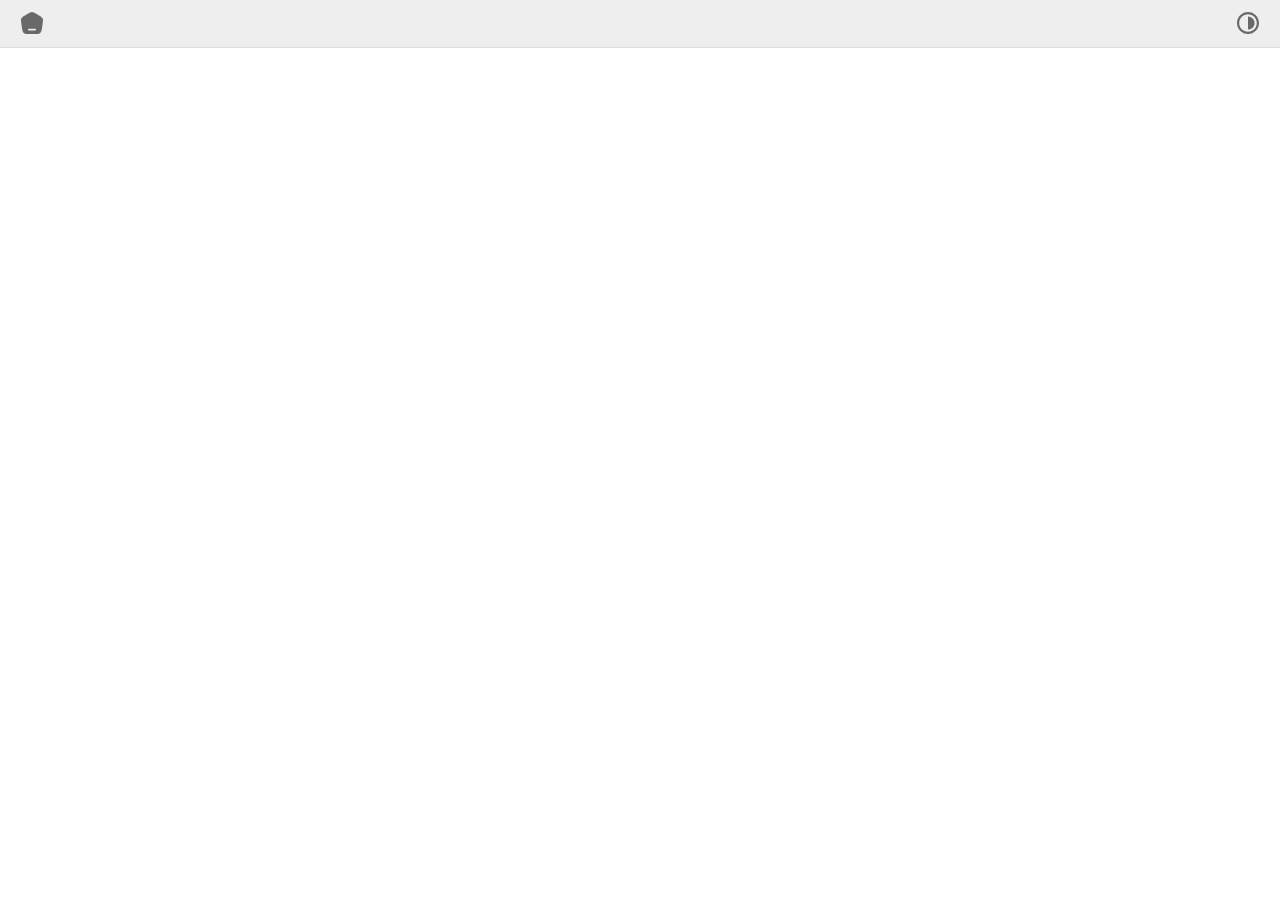
<file: index.html>
<!DOCTYPE html>
<html lang="en">
  <head>
    <meta charset="utf-8" />
    <meta name="apple-mobile-web-app-capable" content="yes" />
    <meta
      name="viewport"
      content="width=device-width, initial-scale=1, viewport-fit=cover"
    />
    <title>Comic Viewer</title>
    <link rel="stylesheet" type="text/css" href="css/html5reset.css" />
    <link rel="stylesheet" type="text/css" href="css/pagelayout.css" />
    <link rel="stylesheet" type="text/css" href="css/pagesystems.css" />
    <link rel="stylesheet" type="text/css" href="css/iconography.css" />
    <link rel="stylesheet" type="text/css" href="css/darkmode.css" />
    <link rel="manifest" href="manifest.json" />
    <link rel="shortcut icon" href="#" />
    <script type="module" src="js/index.js"></script>
  </head>
  <body>
    <div id="debug"></div>
    <div id="app"></div>
    <script>
      if (navigator && navigator.serviceWorker) {
        navigator.serviceWorker.register('serviceworker.js');
      }
    </script>
  </body>
</html>
</file>
<file: css/pagelayout.css>
body {
  width: 100vw;
  overflow-x: hidden;
}

img {
  display: block;
}

#app {
  font-family: system-ui, sans-serif;
  /* font-family: ui-rounded, 'Hiragino Maru Gothic ProN', Quicksand, Comfortaa,
    Manjari, 'Arial Rounded MT', 'Arial Rounded MT Bold', Calibri,
    source-sans-pro, sans-serif; */
  /* font-family: Seravek, 'Gill Sans Nova', Ubuntu, Calibri, 'DejaVu Sans',
    source-sans-pro, sans-serif; */
  background-color: var(--page-bg-color);
  color: var(--page-text-color);
}

#headerframe {
  display: flex;
  flex-direction: column;
  justify-content: center;
  width: 100vw;
  height: 3em;
  background-color: rgba(255, 255, 255, 1);
  position: fixed;
  top: 0;
  left: 0;
  z-index: 4;
  border-bottom: 1px solid var(--ux-border-color);
  background-color: var(--ux-bg-color);
  transition: transform 0.125s cubic-bezier(0.25, 0, 0, 1);
  box-sizing: border-box;
}

#app[data-navdisplay='hide'] #headerframe {
  transform: translateY(-101%);
}

#headerframe #headernav {
  display: flex;
  flex-direction: row;
  justify-content: space-between;
  align-items: center;
}

#headertitle {
  font-size: 1.1em;
  color: var(--accent-text-color);
}

.headerbutton {
  background-repeat: no-repeat;
  background-size: 1.4em;
  background-position: center center;
  width: 2em;
  height: 2em;
  text-indent: -999vw;
  overflow: hidden;
  border: none;
  background-color: transparent;
  border-radius: 0.5em;
  margin: 0 1em;
}

#homenav {
  display: flex;
  flex-direction: column;
  justify-content: center;
  width: 100%;
  height: 3em;
  background-color: var(--ux-bg-color);
  border-top: 1px solid var(--ux-border-color);
  position: fixed;
  bottom: 0;
  left: 0;
  z-index: 4;
}

#homenav .footernav-btn-group {
  display: flex;
  flex-direction: row;
  justify-content: space-between;
  align-items: center;
  color: #222;
  transition: transform 0.125s ease-in-out;
  border: none;
  border-radius: 0;
  overflow: inherit;
}

#homenav .footernav-btn-group .footernav-btn {
  background-repeat: no-repeat;
  background-size: 1.3em;
  background-position: center center;
  width: 20%;
  height: 3em;
  text-indent: -999vw;
  overflow: hidden;
  border: none;
  background-color: transparent;
  padding: 0;
  box-sizing: border-box;
}

.nav-btn-box {
  display: flex;
  flex-direction: column;
  align-items: center;
}

.nav-btn-box .nav-btn-hed {
  font-size: 1.2em;
  font-weight: bold;
  margin-bottom: 1em;
  color: var(--accent-text-color);
}

.nav-btn-group {
  display: flex;
  flex-direction: column;
  align-items: center;
  background-color: var(--ux-bg-color);
  border: 1px solid var(--ux-border-color);
  border-radius: 1em;
  padding: 0.6em 0;
  width: 100%;
  box-sizing: border-box;
}

.nav-btn-group + .nav-btn-group {
  margin-top: 1em;
}

.nav-btn-group .nav-btn {
  display: flex;
  flex-direction: row;
  align-items: center;
  width: 100%;
  box-sizing: border-box;
}

.nav-btn-group .nav-btn {
  font-size: 1.1em;
  padding: 1.05em 1.5em;
  text-transform: uppercase;
  text-align: left;
}

.nav-btn-group .nav-btn .abbrev {
  display: none;
}

.nav-btn-group .nav-btn .page {
  margin-left: 0.333em;
}

.nav-btn-group.mini {
  background-color: transparent;
  border: none;
  padding: 0;
}

.nav-btn-group.mini .nav-btn {
  font-size: 1em;
  padding: 0.75em 0.75em;
  text-transform: uppercase;
  text-align: left;
  background-color: var(--ux-bg-color);
  border: 1px solid var(--ux-border-color);
  border-radius: 0.5em;
}

.nav-btn-group.mini .nav-btn + .nav-btn {
  margin-top: 0.5em;
}

.section-content:not(#comicslist) {
  margin: 2em auto 7em auto;
  width: 80vw;
  max-width: 41em;
}

#subscriptions .subs-list {
  margin-top: 2em;
}

#subscriptions .subs-list .sub-block {
  display: grid;
  grid-template-columns: min-content auto;
  column-gap: 3.3vw;
  row-gap: 1em;
  justify-items: start;
  align-items: start;
  grid-template-areas:
    'title title'
    'splash copy';
  margin-bottom: 2.5em;
}

#subscriptions .subs-list .sub-block .subscription-title {
  grid-area: title;
  font-size: 1.4em;
  /* margin-bottom: 1em; */
}

#subscriptions .subs-list .sub-block .subscription-image {
  grid-area: splash;
  width: 17.5em;
}

#subscriptions .subs-list .sub-block .subscription-image .thumb-image {
  max-width: 100%;
}

#subscriptions .subs-list .sub-block .subscription-image .thumb-title {
  display: none;
}

#subscriptions .subs-list .sub-block .subscription-copy {
  grid-area: copy;
  width: 100%;
}

#rack .section-content.intro {
  margin-top: 5em;
}

.section-content .section-hed,
#comicpages .loading .loading-hed {
  font-size: 1.333em;
  font-weight: bold;
  margin-bottom: 1em;
  color: var(--accent-text-color);
}

.section-content .section-subhed {
  font-size: 1.1em;
  font-weight: bold;
  margin-bottom: 0.5em;
  color: var(--accent-text-color);
}

.section-content .footnote {
  position: absolute;
  left: calc(50% - 7.5em);
  bottom: 3em;
  width: 16em;
  text-align: center;
  display: none;
}

.section-content .footnote .section-subhed {
  text-align: center;
}

.section-content .footnote p {
  color: var(--accent-text-color);
}

#comicslist .section-hed {
  margin: 1em 10vw 1em 10vw;
  text-align: center;
  color: var(--accent-text-color);
}

#comicslist .section-subhed {
  font-size: 1.1em;
  margin: 0 10vw 0.5em 10vw;
  text-align: center;
  text-transform: capitalize;
  color: var(--accent-text-color);
}

#comicslist .category-block:not(.genre) .section-subhed {
  display: none;
}

.section-content p {
  font-size: 1.1em;
  line-height: 1.333;
  margin-bottom: 0.75em;
}

#settings.section-content ul > li {
  font-size: 1.25em;
  list-style-type: disc;
  padding-left: 0.25em;
  margin-left: 1em;
  margin-bottom: 0.5em;
  line-height: 1.3;
}
11 .section-content small {
  font-size: 0.8em;
  font-style: italic;
}

#faq.section-content dl {
  margin-bottom: 1.5em;
  font-size: 1.1em;
  line-height: 1.2;
}

#faq.section-content dt {
  font-weight: bold;
  margin-top: 1.5em;
  color: var(--accent-text-color);
}

#faq.section-content dd {
  margin: 0.75em 1em 0 1em;
}

#comicslist {
  padding: 1em 0.5em 4.5em 0.5em;
}

#comicslist .thumbsgrid {
  display: flex;
  flex-wrap: wrap;
  justify-content: space-between;
  margin: 0 0.25em 4em 0.25em;
}

#comicslist .thumbsgrid .thumb-frame {
  width: calc(25% - (0.75em / 4));
  margin-bottom: 0.25em;
  position: relative;
  border-radius: 0.5em;
  overflow: hidden;
}

#comicslist .thumbsgrid .thumb-frame .thumb-image {
  width: 100%;
  height: auto;
}

#comicslist .thumbsgrid .thumb-frame .thumb-title {
  display: none;
}

#comicslist .category-block.date .thumbsgrid .thumb-frame:after {
  content: attr(data-lastupdated);
  display: block;
  /* position: absolute;
  bottom: 0; */
  /* height: 1.8em; */
  width: 100%;
  /* left: calc(50% - 7em);
  width: 14em; */
  text-align: center;
  font-size: 0.8em;
  /* color: var(--ux-bg-color); */
  background-color: var(--accent-bg-color);
  padding: 0.4em 0 0.325em 0;
  /* border-radius: 0 0 0.5em 0.5em; */
  white-space: nowrap;
  box-sizing: border-box;
  /* z-index: 1; */
}

/* #comicslist .category-block.date .thumbsgrid .thumb-title {
  display: block;
  background-position: bottom center;
  background-size: 100%;
  overflow: hidden;
  text-indent: -999vw;
  transform: scaleY(-1.25) scaleX(1.25);
  filter: blur(10px);
  position: relative;
} */

/* #comicslist .category-block.date .thumbsgrid .thumb-frame:before {
  color: var(--page-bg-color);
  background-color: var(--page-bg-color);
  opacity: 0.5;
}

#comicslist .category-block.date .thumbsgrid .thumb-frame:after {
  text-shadow: 0 0 2px var(--page-bg-color);
} */

#rack .loading {
  margin: 7em 2em;
  text-align: center;
}

#rack .loading #feedname {
  font-style: italic;
}

#rack .storylines-frame,
#interstitial .interstitial-frame {
  margin: 4em auto;
  /* width: calc(100% - 12vw); */
  max-width: 60em;
}

#rack .storylines-frame .storylines-hed,
#interstitial .interstitial-frame .interstitial-hed {
  font-size: 1.333em;
  font-weight: bold;
  text-transform: uppercase;
  margin-bottom: 1em;
  text-align: center;
  color: var(--accent-text-color);
}

#interstitial .interstitial-frame .interstitial-hed {
  margin: 1em 0 0.5em 0;
}

#interstitial .interstitial-frame .interstitial-subhed {
  font-size: 1.1em;
  font-weight: bold;
  margin-bottom: 2em;
  text-align: center;
}

#subscriptions .subscription-frame .subscription-subhed,
#settings .settings-subhed {
  font-size: 1.1em;
  font-weight: bold;
  margin: 2em 0 1.5em 0;
  text-align: center;
}

#interstitial .interstitial-frame .interstitial-blurb {
  font-size: 1.1em;
  margin-bottom: 2em;
  text-align: center;
}

#settings .settings-subhed > span,
#interstitial .interstitial-frame .interstitial-blurb > span {
  white-space: nowrap;
  font-weight: inherit;
}

#rack .storylines-frame .splash-image {
  max-width: 100%;
  margin: 0 auto 1em auto;
  border: 1px solid var(--page-border-color);
}

#rack .storylines-frame .info-block {
  display: flex;
  flex-direction: row;
  justify-content: space-between;
  align-content: baseline;
  font-size: 0.95em;
  margin: 0 0 1.25em 0;
}

#rack .storylines-frame .author {
  font-variant: all-small-caps;
}

#rack .storylines-frame .author .credit {
  font-variant: normal;
  font-weight: bold;
}

#rack .storylines-frame .lastupdated {
  color: var(--ux-text-color);
  text-align: right;
  margin-left: 1em;
  font-variant: all-small-caps;
}

#rack .storylines-frame .lastupdated .date {
  font-variant: normal;
  font-weight: bold;
}

#rack .storylines-frame .storylines-desc {
  font-size: 1.05em;
  font-style: italic;
  margin-bottom: 2em;
  line-height: 1.4;
}

#rack .link-list > ul > li {
  font-size: 1.25em;
  line-height: 1.333;
  margin-bottom: 1em;
}

#rack .link-list > ul > li > a {
  color: inherit;
}

#rack .storylines-list > .covers-list > li {
  margin-bottom: 2em;
}

#rack .storylines-list > .covers-list > li > .storyline-cover {
  display: flex;
  flex-direction: row;
}

#rack
  .storylines-list
  > .covers-list
  > li
  > .storyline-cover
  .cover-image-frame {
  width: 50%;
}

#rack .storylines-list > .covers-list > li > .storyline-cover .cover-title {
  font-size: 1.2em;
  padding: 0.25em 0 0.25em 1em;
  box-sizing: border-box;
  color: var(--accent-text-color);
  width: 50%;
}

#rack .storylines-list > .covers-list > li > .storyline-cover .cover-image {
  width: 100%;
  height: auto;
  border: 1px solid var(--page-border-color);
}

#comicpages .transitionPage {
  width: 100vw;
  height: 100vh;
  height: 100dvh;
  overflow: hidden;
  position: relative;
}

#rack .storylines-frame .tabgroup {
  grid-template-columns: 300px auto auto;
  grid-template-rows: auto;
  column-gap: 5vw;
  row-gap: 5vw;
  justify-items: center;
  align-items: start;
  grid-template-areas: 'intro covers links';
}

#rack .storylines-frame .tabgroup .tab[data-tabpos='intro'] {
  grid-area: intro;
}

#rack .storylines-frame .tabgroup .tab[data-tabpos='covers'] {
  grid-area: covers;
}

#rack .storylines-frame .tabgroup .tab[data-tabpos='links'] {
  grid-area: links;
}

@media only screen and (min-width: 1195px) {
  #comicslist .thumbsgrid .thumb-frame {
    width: calc(16.667% - (1.25em / 6));
  }
}

@media only screen and (min-width: 481px) and (max-width: 834px) {
  #comicslist .thumbsgrid .thumb-frame {
    width: calc(33.33% - (0.5em / 3));
  }

  #rack .storylines-list > .covers-list > li > .storyline-cover .cover-title {
    font-size: 1.05em;
  }

  #rack .storylines-frame .tabgroup {
    grid-template-columns: auto auto;
    grid-template-rows: min-content min-content auto;
    column-gap: 5vw;
    row-gap: 5vw;
    justify-items: center;
    align-items: start;
    grid-template-areas:
      'intro covers'
      'links covers'
      'empty covers';
  }

  #rack .storylines-frame .splash-image {
    width: 100%;
  }
}

@media only screen and (max-width: 480px) {
  #subscriptions .subs-list .sub-block .subscription-image {
    width: 7.25em;
  }

  #rack .storylines-frame,
  #interstitial .interstitial-frame {
    margin-top: 0;
    margin-bottom: 0;
    padding-top: 4em;
    height: 100%;
    box-sizing: border-box;
    display: flex;
    flex-direction: column;
    position: relative;
  }

  #rack .storylines-frame .splash-image {
    width: 100%;
    margin: 0 0 1em 0;
  }

  .nav-btn-group .nav-btn .abbrev {
    display: block;
  }

  .nav-btn-group .nav-btn .unabbreviated {
    display: none;
  }

  #comicslist {
    padding: 0;
  }

  #comicslist .thumbsgrid .thumb-frame {
    width: calc(50% - 0.125em);
    /* margin-bottom: 0.25em; */
  }

  #comicpages .comicpagesbox {
    margin: 3em 0vw;
  }

  /* #comicslist .category-block.date .thumbsgrid .thumb-frame:before, */
  #comicslist .category-block.date .thumbsgrid .thumb-frame:after {
    content: attr(data-lastupdatedmobile);
    padding: 0.275em 0 0.25em 0;
    /* border-radius: 0.75em 0.75em 0 0;
    left: calc(50% - 5em);
    width: 10em; */
  }
}

@media only screen and (pointer: coarse) {
  .section-content .footnote {
    display: block;
  }
}

@media only screen and (display-mode: standalone) {
  .section-content .footnote {
    display: none; /* Because it's already been added. */
  }

  #homenav {
    height: 4em;
    justify-content: flex-start;
  }
}

.comic-image img {
  width: 100%;
  height: auto;
}

.lds-dual-ring {
  display: inline-block;
  width: 80px;
  height: 80px;
  margin-top: 2em;
}

.lds-dual-ring:after {
  content: ' ';
  display: block;
  width: 64px;
  height: 64px;
  margin: 8px;
  border-radius: 50%;
  border: 6px solid var(--page-border-color);
  border-color: var(--page-border-color) transparent var(--page-border-color)
    transparent;
  animation: lds-dual-ring 1.2s linear infinite;
}

@keyframes lds-dual-ring {
  0% {
    transform: rotate(0deg);
  }
  100% {
    transform: rotate(360deg);
  }
}

/* 
soft cubic-bezier(0.25,0,0,1)
snap cubic-bezier(1,0,.67,1)
bounce cubic-bezier(0.34, 1.56, 0.64, 1)

*/
</file>
<file: css/pagesystems.css>
.nav-btn,
.menu-btn {
  cursor: pointer;
}

#zonesFrame {
  width: 100vw;
  min-height: 100vh;
  min-height: 100dvh;
  position: relative;
  display: flex;
  flex-direction: row;
  overflow-x: hidden;
}

[data-zoneid] {
  position: absolute;
  top: 0;
  left: 0;
  width: 100vw;
  height: 100vh;
  height: 100dvh;
}

#zonesFrame.transitioning [data-zoneid] {
  transition: transform 0.25s cubic-bezier(0.25, 0, 0, 1);
}

#zonesFrame [data-zoneid].snapping {
  transition: transform 0.25s cubic-bezier(0.25, 0, 0, 1);
}

[data-zoneid]:not([data-zoneactive]) {
  transform: translateX(-101%);
}

[data-zoneid][data-zoneactive] ~ [data-zoneid]:not([data-zoneactive]) {
  transform: translateX(101%);
}

[data-zoneid].reverse:not([data-zoneactive]) {
  transform: translateX(101%);
}

[data-zoneid][data-zoneactive].reverse ~ [data-zoneid]:not([data-zoneactive]),
[data-zoneid][data-zoneactive] ~ [data-zoneid].reverse:not([data-zoneactive]) {
  transform: translateX(-101%);
}

.tabsystem.tabselector {
  display: flex;
  flex-direction: row;
  justify-content: center;
}

.tabsystem.tabselector > .tabselectormenu {
  display: flex;
  flex-direction: row;
  justify-content: center;
  background-color: var(--ux-bg-color);
  border: 1px solid var(--ux-border-color);
  border-radius: 1em;
  overflow: hidden;
}

.tabsystem.tabselector > .tabselectormenu > li {
  font-size: 1.1em;
  padding: 0.5em 1.5em;
  text-transform: uppercase;
  font-weight: bold;
  background-color: var(--ux-bg-color);
}

/* .tabsystem.tabselector > .tabselectormenu > li + li {
  border-left: none;
} */

.tabsystem.tabselector > .tabselectormenu > li[data-tabactive] {
  background-color: var(--ux-border-color);
  /* margin: 0 -1px; */
}

/* .tabsystem.tabselector > .tabselectormenu > li[data-tabactive]:first-of-type {
  border-left: 1px solid transparent;
}

.tabsystem.tabselector > .tabselectormenu > li[data-tabactive]:last-of-type {
  border-right: 1px solid transparent;
} */

.tabsystem.tabgroup {
  display: grid;
  width: 100%;
  height: 100%;
  overflow: hidden;
  position: relative;
}

#comicslist > .tabsystem.tabselector {
  margin-bottom: 1.25em;
}

.tabsystem.tabselector.inline {
  display: none;
}

.tabsystem.tabselector.inline > .tabselectormenu > li {
  background-repeat: no-repeat;
  background-size: 1.3em;
  background-position: center center;
  width: 2.333em;
  height: 1.55em;
  text-indent: -999vw;
  overflow: hidden;
  margin: 0;
  padding: 0.5em 0.75em;
}

.tabsystem.tabselector.inline > .tabselectormenu > li:first-of-type {
  /* padding-left: 1em; */
  background-position: 1.43em center;
}

.tabsystem.tabselector.inline > .tabselectormenu > li:last-of-type {
  /* padding-right: 1em; */
  background-position: 1.13em center;
}

.nav-btn-group .nav-btn.tabproxy {
  display: none;
}

#home > .tabsystem.tabgroup > .tab {
  position: absolute;
  top: 0;
  left: 0;
  flex: none;
  width: 100vw;
  height: 100%;
  margin: 0;
  padding: 3em 0 0 0;
  box-sizing: border-box;
  transition: transform 0.2s cubic-bezier(0.25, 0, 0, 1);
  overflow: auto;
}

#home > .tabsystem.tabgroup > .tab:not([data-tabactive]) {
  transform: translateX(-101%);
}

#home
  > .tabsystem.tabgroup
  > .tab[data-tabactive]
  ~ .tab:not([data-tabactive]) {
  transform: translateX(101%);
}

#homenav .footernav-btn-group .footernav-btn[data-tabactive] {
  background-color: var(--ux-border-color);
}

#headerframe .header-menu {
  position: fixed;
  width: 82vw;
  max-width: 20em;
  max-height: calc(100% - 8em);
  top: 3.25em;
  left: 50%;
  transform: translateX(-50%);
  display: flex;
  flex-direction: column;
  background-color: var(--ux-bg-color);
  border: 1px solid var(--ux-border-color);
  padding: 1.5em 0.05em 0.5em 0;
  border-radius: 1em;
  box-sizing: border-box;
  transition: transform 0.125s cubic-bezier(0.34, 1.56, 0.64, 1),
    opacity 0.125s linear;
}

#headerframe .header-menu .header-menu-contents {
  position: relative;
  height: 100%;
  width: 100%;
  overflow: auto;
}

#headerframe .header-menu .header-menu-contents::-webkit-scrollbar {
  width: 11px;
}
#headerframe .header-menu .header-menu-contents {
  scrollbar-width: thin;
  scrollbar-color: var(--page-border-color) var(--ux-bg-color);
}
#headerframe .header-menu .header-menu-contents::-webkit-scrollbar-track {
  background: var(--ux-bg-color);
}
#headerframe .header-menu .header-menu-contents::-webkit-scrollbar-thumb {
  background-color: var(--page-border-color);
  border-radius: 6px;
  border: 3px solid var(--ux-bg-color);
}

#headersystems:not(.open) .header-menu {
  opacity: 0;
  transform: translateX(-50%) translateY(-3em);
  pointer-events: none;
}

#headerframe .header-menu .menu-hed {
  font-weight: bold;
  font-size: 1.15em;
  text-align: center;
  color: var(--accent-text-color);
}

#headerframe .header-menu .menu-group + .menu-hed {
  margin-top: 1em;
}

#headerframe .header-menu .menu-group {
  display: flex;
  flex-direction: column;
  padding: 0.6em 0;
  width: 100%;
  box-sizing: border-box;
}

#headerframe .header-menu .menu-group > .menu-btn {
  font-size: 1.05em;
  display: flex;
  flex-direction: column;
  align-items: flex-start;
  width: 100%;
  text-transform: uppercase;
  padding: 1em 2.85em 1em 1.85em;
  box-sizing: border-box;
}

#rack .storylines-frame .tabgroup .tab {
  box-sizing: border-box;
}

#comicpages #comicsreadernav {
  position: fixed;
  bottom: 0;
  width: 100%;
  background-color: var(--ux-bg-color);
  transition: transform 0.125s cubic-bezier(0.25, 0, 0, 1);
  /* transition: transform 0.125s cubic-bezier(0.34, 1.56, 0.64, 1); */
  z-index: 1;
  transform: translateY(3em);
}

#comicpages #comicsreadernav[data-controlsdisplay='show'] {
  transition: transform 0.125s cubic-bezier(0.34, 1.56, 0.64, 1);
  transform: translateY(0em);
}

#app[data-navdisplay='hide'] #comicsreadernav {
  /* transition: transform 0.125s cubic-bezier(0.25, 0, 0, 1); */
  transform: translateY(6.1em);
}

#comicpages #comicsreadernav .comic-ops {
  display: flex;
  flex-direction: row;
  justify-content: space-between;
  align-items: center;
  height: 3em;
}

#comicpages #comicsreadernav .pagenum-rangebox {
  display: flex;
  flex-direction: row;
  justify-content: center;
  align-items: center;
  height: 3em;
  position: relative;
  top: -0.25em;
  box-shadow: 0 2em 0 0 var(--ux-bg-color);
}

#comicpages #comicsreadernav .pagenum-rangebox .pagenum-rangeval {
  font-size: 0.9em;
  color: dimgray;
  width: 3em;
  text-align: center;
}

#comicpages #comicsreadernav .pagenum-rangebox input[type='range'] {
  display: block;
  -webkit-appearance: none;
  background-color: var(--page-border-color);
  width: calc(100% - 6em);
  height: 0.25em;
  border-radius: 0.5em;
  margin: 0 auto;
}

#comicpages
  #comicsreadernav
  .pagenum-rangebox
  input[type='range']::-webkit-slider-thumb {
  -webkit-appearance: none;
  background-color: var(--ux-border-color);
  width: 2.5em;
  height: 2.5em;
  border-radius: 50%;
  border: 2px solid dimgray;
  cursor: pointer;
  transition: 0.3s ease-in-out;
}

#comicpages #comicsreadernav .comic-ops .comic-op button {
  background-repeat: no-repeat;
  background-size: 1.3em;
  background-position: center center;
  height: 2.3em;
  padding: 0 1.5em;
  border: none;
  background-color: transparent;
  text-align: center;
}

#comicpages #comicsreadernav .comic-ops .comic-op button:not(.op-page) {
  width: 2.3em;
  text-indent: -999vw;
  overflow: hidden;
}

#comicpages #comicsreadernav .comic-ops .comic-op button[disabled] {
  opacity: 0.25;
}

#comicpages #comicsreadernav .comic-ops .comic-op .op-page {
  position: relative;
  height: 2em;
  padding: 0 0.5em 0 0.25em;
  border-radius: 1em;
  margin: 0.5em;
}

#comicpages #comicsreadernav .comic-ops .comic-op .op-pagenum {
  color: var(--ux-text-color);
  font-size: 1.1em;
  font-weight: bold;
  padding-left: 0.75em;
}

#comicpages .comicpages-content {
  position: absolute;
  top: 0;
  left: 0;
  width: 100%;
  height: 100dvh;
}

#comicpages #ghostmount-region {
  position: relative;
  width: 100%;
  margin-top: 3em;
  height: calc(100% - 6em);
  height: calc(100dvh - 6em);
  overflow: hidden;
  transition: margin 0.125s cubic-bezier(0.25, 0, 0, 1),
    height 0.125s cubic-bezier(0.25, 0, 0, 1);
}

#app[data-navdisplay='hide'] #ghostmount-region {
  margin-top: 0em;
  height: 100vh;
  height: 100dvh;
}

#ghostmount-region .comicpages-ghostmount {
  position: absolute;
  top: 0;
  left: 0;
  width: 100%;
  height: 100%;
  z-index: 1;
}

#ghostmount-region .comicpages-ghostmount:not(.dragging) {
  transition: transform 0.333s cubic-bezier(0.25, 0, 0, 1);
}

#ghostmount-region .comicpages-ghostmount > .comicpage {
  position: absolute;
  top: 0;
  left: 0;
  width: 100vw;
  height: 100%;
  display: flex;
  flex-direction: column;
  justify-content: center;
}

#ghostmount-region .comicpages-ghostmount > .comicpage > img {
  object-fit: contain;
  width: auto;
  height: 100%;
}

#ghostmount-region .comicpages-ghostmount > .comicpage.ghost.pos-prev {
  transform: translateX(-100vw);
}

#ghostmount-region .comicpages-ghostmount > .comicpage.ghost.pos-next {
  transform: translateX(100vw);
}

#ghostmount-region .comicpages-ghostmount.movePrev {
  transform: translateX(-100vw);
}

#ghostmount-region .comicpages-ghostmount.moveNext {
  transform: translateX(100vw);
}

#ghostmount-region .comicpages-ghostmount ~ .comicpages-ghostmount {
  z-index: 0;
}

.progressframe,
.progbar {
  position: absolute;
  top: 25%;
  left: 25vw;
  width: 50vw;
  text-align: center;
}

.progressframe .progress-hed {
  font-size: 1.1em;
  font-weight: bold;
}

.progressframe .progress-subhed {
  font-size: 1em;
}

.progbar {
  opacity: 0;
  animation: fadeup 0.125s linear forwards;
}

.progressframe .progbar {
  position: static;
  width: 50vw;
}

#settings .settings-controls {
  margin: 2em 0 4em 0;
}

#settings .settings-controls fieldset + fieldset {
  margin-top: 2em;
}

#settings .settings-controls label {
  display: block;
  font-size: 1.1em;
  margin: 0 0 0.75em 0.75em;
  font-weight: bold;
}

#settings .settings-controls select {
  font-size: 1.1em;
  background-color: var(--ux-bg-color);
  color: var(--ux-text-color);
  border-radius: 0.5em;
  padding: 0.5em 2em 0.5em 0.5em;
  appearance: none;
  background-image: url("data:image/svg+xml;charset=UTF-8,%3csvg xmlns='http://www.w3.org/2000/svg' viewBox='0 0 24 24' fill='none' stroke='dimgray' stroke-width='2' stroke-linecap='round' stroke-linejoin='round'%3e%3cpolyline points='6 9 12 15 18 9'%3e%3c/polyline%3e%3c/svg%3e");
  background-repeat: no-repeat;
  background-position: right 0.5em center;
  background-size: 1em;
  margin-left: 0.5em;
}

@media only screen and (pointer: coarse) {
  #comicpages #comicsreadernav .comic-ops .comic-op button:not(.op-page) {
    display: none;
  }
}

@media only screen and (max-width: 480px) {
  .tabsystem.tabgroup {
    display: flex;
    flex-direction: column;
  }

  .tabsystem.tabselector.inline {
    display: inherit;
  }

  .nav-btn-group .nav-btn.tabproxy {
    display: inherit;
  }

  #rack .storylines-frame .tabsystem.tabselector {
    margin-bottom: 0.5em;
  }

  #rack .storylines-frame .tabgroup .tab {
    position: absolute;
    top: 0;
    left: 0;
    flex: none;
    width: 100vw;
    height: 100%;
    margin: 0;
    padding: 1em 9vw 3em 9vw;
    box-sizing: border-box;
    transition: transform 0.2s cubic-bezier(0.25, 0, 0, 1);
    overflow: auto;
  }

  #rack .storylines-frame .tabgroup .tab:not([data-tabactive]) {
    transform: translateX(-101%);
  }

  #rack
    .storylines-frame
    .tabgroup
    .tab[data-tabactive]
    ~ .tab:not([data-tabactive]) {
    transform: translateX(101%);
  }

  #interstitial .interstitial-frame article section {
    margin: 0;
    padding: 0 9vw 3em 9vw;
  }

  #settings .settings-controls select {
    font-size: 1.25em;
  }
}

@media only screen and (display-mode: standalone) {
  #homenav .footernav-btn-group .footernav-btn[data-tabactive] {
    box-shadow: 0 2em 0 0 var(--ux-border-color);
  }

  #comicpages #comicsreadernav {
    transform: translateY(4em);
  }

  #comicpages #comicsreadernav[data-controlsdisplay='show'] {
    transform: translateY(0em);
  }

  #app[data-navdisplay='hide'] #comicsreadernav {
    transform: translateY(8.1em);
  }

  #comicpages #comicsreadernav .comic-ops {
    align-items: flex-start;
    height: 4em;
  }

  #comicpages #comicsreadernav .pagenum-rangebox {
    top: -0.75em;
    height: 4em;
  }
}

@keyframes fadeup {
  0% {
    opacity: 0;
  }
  50% {
    opacity: 0;
  }
  100% {
    opacity: 1;
  }
}
</file>
<file: css/iconography.css>
#tohome {
  background-image: url('data:image/svg+xml;utf8,<svg fill="dimgray" viewBox="0 0 666.667 666.667" xmlns="http://www.w3.org/2000/svg"><path d="m11.179 195.832c-18.015 37.578-11.691 81.528.957 169.431l9.292 64.577c16.247 112.917 24.371 169.373 63.54 203.1 39.168 33.727 96.611 33.727 211.495 33.727h73.74c114.884 0 172.327 0 211.497-33.727 39.167-33.727 47.29-90.183 63.54-203.1l9.29-64.577c12.65-87.903 18.973-131.853.957-169.431-18.014-37.579-56.36-60.421-133.05-106.105l-46.164-27.498c-69.64-41.486-104.463-62.229-142.94-62.229-38.476 0-73.298 20.743-142.941 62.229l-46.162 27.498c-76.69 45.684-115.036 68.526-133.051 106.105zm197.158 337.495c0-13.807 11.193-25 25-25h200c13.806 0 25 11.193 25 25 0 13.806-11.194 25-25 25h-200c-13.807 0-25-11.194-25-25z"/></svg>');
}

#headertitle {
  display: flex;
  flex-direction: row;
  align-items: center;
}

#headersystems #headertitle {
  padding: 0.5em 1em 0.5em 1.25em;
  border-radius: 1em;
}

#headersystems #headertitle,
#headersystems .headerbutton,
#comicsreadernav .comic-ops .comic-op button {
  -webkit-tap-highlight-color: transparent;
}

#headersystems[data-menu-active].open #headertitle {
  background-color: var(--ux-border-color);
}

[data-theme='dark'] #toggleadjustments,
#headersystems[data-menu-active].open #headertitle:after {
  transform: rotate(-180deg);
}

#headersystems[data-menu-active] #headertitle:after {
  content: '';
  display: inline-block;
  background-position: center center;
  width: 1em;
  height: 1em;
  margin-left: 0.25em;
  transition: transform 0.125s ease-in;
  background-image: url('data:image/svg+xml;utf8,<svg fill="dimgray" viewBox="0 0 800 800" xmlns="http://www.w3.org/2000/svg"><path d="m412.347 527.837 214.323-221.015c13.373-13.791 5.267-40.155-12.347-40.155h-428.646c-17.614 0-25.721 26.364-12.347 40.155l214.323 221.015c7.104 7.33 17.59 7.326 24.694 0z"/></svg>');
}

#headersystems[data-menu-active] #headertitle[data-custom] {
  background-position: right 2.25em center;
  background-size: 1.25em;
  background-repeat: no-repeat;
}

#headersystems[data-menu-active] #headertitle[data-custom]:after {
  margin-left: 1.875em;
}

#toggleadjustments {
  background-image: url('data:image/svg+xml;utf8,<svg fill="dimgray" viewBox="0 0 666.667 666.667" xmlns="http://www.w3.org/2000/svg"><path d="m333.333 666.667c-184.1 0-333.333-149.234-333.333-333.334s149.233-333.333 333.333-333.333 333.334 149.233 333.334 333.333-149.234 333.334-333.334 333.334zm0-66.667c147.276 0 266.667-119.391 266.667-266.667s-119.391-266.666-266.667-266.666-266.666 119.39-266.666 266.666 119.39 266.667 266.666 266.667zm0-66.667v-400c110.457 0 200 89.543 200 200s-89.543 200-200 200z"/></svg>');
  transition: transform 0.25s cubic-bezier(0.25, 0, 0, 1);
}

#togrid {
  background-image: url('data:image/svg+xml;utf8,<svg fill="dimgray" viewBox="0 0 666.667 666.667" xmlns="http://www.w3.org/2000/svg"><path d="m0 150c0-70.711 0-106.066 21.967-128.033s57.322-21.967 128.033-21.967 106.066 0 128.033 21.967 21.967 57.322 21.967 128.033 0 106.066-21.967 128.033-57.322 21.967-128.033 21.967-106.066 0-128.033-21.967-21.967-57.322-21.967-128.033z"/><path d="m366.667 516.667c0-70.71 0-106.067 21.966-128.034 21.967-21.966 57.324-21.966 128.034-21.966s106.066 0 128.033 21.966c21.967 21.967 21.967 57.324 21.967 128.034s0 106.066-21.967 128.033-57.323 21.967-128.033 21.967-106.067 0-128.034-21.967c-21.966-21.967-21.966-57.323-21.966-128.033z"/><path d="m0 516.667c0-70.71 0-106.067 21.967-128.034 21.967-21.966 57.322-21.966 128.033-21.966s106.066 0 128.033 21.966c21.967 21.967 21.967 57.324 21.967 128.034s0 106.066-21.967 128.033-57.322 21.967-128.033 21.967-106.066 0-128.033-21.967-21.967-57.323-21.967-128.033z"/><path d="m366.667 150c0-70.711 0-106.066 21.966-128.033 21.967-21.967 57.324-21.967 128.034-21.967s106.066 0 128.033 21.967 21.967 57.322 21.967 128.033 0 106.066-21.967 128.033-57.323 21.967-128.033 21.967-106.067 0-128.034-21.967c-21.966-21.967-21.966-57.322-21.966-128.033z"/></svg>');
}

#tosubscriptions {
  background-image: url('data:image/svg+xml;utf8,<svg fill="dimgray" viewBox="0 0 533.333 633.334" xmlns="http://www.w3.org/2000/svg"><path d="m375.053 289.633c-32.886-39.351-49.333-59.026-68.236-55.995-18.9 3.03-27.744 26.76-45.43 74.219l-4.577 12.276c-5.027 13.487-7.54 20.23-12.43 25.197-4.887 4.97-11.6 7.597-25.027 12.857l-12.22 4.786c-47.244 18.504-70.865 27.754-73.559 46.664s17.323 34.956 57.358 67.043l10.358 8.303c11.377 9.12 17.067 13.68 20.357 19.92 3.293 6.24 3.816 13.457 4.866 27.887l.954 13.14c3.69 50.787 5.536 76.18 22.773 84.837 17.24 8.656 38.453-5.157 80.883-32.784l10.977-7.146c12.057-7.85 18.087-11.777 25.01-12.887 6.927-1.11 13.963.72 28.033 4.383l12.814 3.334c49.523 12.883 74.286 19.326 87.633 5.766s6.443-38.143-7.37-87.306l-3.573-12.72c-3.927-13.97-5.887-20.957-4.9-27.884.986-6.926 4.81-13.01 12.46-25.18l6.963-11.076c26.917-42.827 40.377-64.237 31.387-81.274-8.99-17.036-34.47-18.416-85.437-21.173l-13.187-.717c-14.483-.783-21.723-1.173-28.04-4.346-6.313-3.17-10.986-8.76-20.333-19.944z"/><path d="m362.597 105.574 6.1 17.394c6.703 19.106 10.053 28.659 16.573 35.696s15.47 10.761 33.367 18.21l16.296 6.782c62.994 26.212 94.487 39.319 98.08 66.108 1.494 11.151-2.256 21.599-10.996 33.276-2.954-.8-5.797-1.45-8.47-1.997-17.54-3.563-39.847-4.766-62.584-5.99l-16.323-.883c-3.14-.17-5.58-.303-7.67-.44-1.387-1.62-2.983-3.53-5.04-5.99l-10.52-12.588c-14.68-17.572-29.04-34.765-42.397-46.701-14.243-12.729-38.053-29.33-70.106-24.192-32.39 5.193-49.67 28.762-58.99 45.584-8.637 15.586-16.404 36.445-24.27 57.564l-5.684 15.26c-.963 2.576-1.733 4.643-2.41 6.416-1.78.714-3.846 1.527-6.43 2.537l-15.181 5.947c-21.03 8.23-41.778 16.35-57.227 25.24-16.625 9.563-40.002 27.233-44.637 59.77-4.592 32.226 12.572 55.753 25.565 69.706 9.683 10.4 22.694 21.367 36.585 32.61-52.286 14.184-80.097 19.477-95.904 2.414-17.797-19.21-8.589-54.034 9.828-123.684l4.764-18.016c5.234-19.794 7.85-29.69 6.535-39.504-1.316-9.813-6.416-18.433-16.614-35.67l-9.285-15.696c-35.89-60.667-53.835-91-41.85-115.136 11.985-24.135 45.962-26.089 113.917-29.997l17.581-1.011c19.31-1.11 28.966-1.666 37.385-6.158 8.42-4.492 14.65-12.413 27.111-28.254l11.344-14.423c43.85-55.747 65.777-83.62 90.98-79.327s36.997 37.91 60.577 105.143z"/></svg>');
}

#touser {
  background-image: url('data:image/svg+xml;utf8,<svg fill="dimgray" viewBox="0 0 666.667 666.667" xmlns="http://www.w3.org/2000/svg"><path d="m333.333 0c184.094 0 333.334 149.238 333.334 333.333 0 184.094-149.24 333.334-333.334 333.334-184.095 0-333.333-149.24-333.333-333.334 0-184.095 149.238-333.333 333.333-333.333zm-.003 433.333c-103.007 0-152.998 27.674-177.259 72.107-11.703 21.433-3.101 47.77 17.028 61.597 45.574 31.306 100.764 49.63 160.234 49.63 59.467 0 114.657-18.32 160.23-49.627 20.13-13.827 28.73-40.167 17.03-61.6-24.26-44.43-74.253-72.107-177.263-72.107zm.003-300c-55.23 0-100 44.772-100 100 0 55.23 44.77 100 100 100s100-44.77 100-100c0-55.228-44.77-100-100-100z"/></svg>');
}

#tofaq {
  background-image: url('data:image/svg+xml;utf8,<svg fill="dimgray" viewBox="0 0 666.667 666.667" xmlns="http://www.w3.org/2000/svg"><path d="m333.333 0c157.134 0 235.704 0 284.517 48.816 48.817 48.815 48.817 127.382 48.817 284.517 0 157.134 0 235.704-48.817 284.517-48.813 48.817-127.383 48.817-284.517 48.817-157.135 0-235.702 0-284.517-48.817-48.816-48.813-48.816-127.383-48.816-284.517 0-157.135 0-235.702 48.816-284.517 48.815-48.816 127.382-48.816 284.517-48.816zm0 433.333c-18.41 0-33.333 14.924-33.333 33.334s14.923 33.333 33.333 33.333 33.334-14.923 33.334-33.333-14.924-33.334-33.334-33.334zm0-291.666c-48.323 0-87.5 39.175-87.5 87.5 0 13.807 11.193 25 25 25s25-11.193 25-25c0-20.711 16.79-37.5 37.5-37.5s37.5 16.789 37.5 37.5c0 10.168-4.013 19.347-10.6 26.125-1.913 1.971-4.093 4.148-6.44 6.49-7.78 7.761-17.363 17.328-24.986 27.125-10.307 13.24-20.474 30.92-20.474 52.76v25c0 13.806 11.194 25 25 25 13.807 0 25-11.194 25-25v-25c0-5.774 2.63-12.67 9.93-22.05 5.53-7.107 11.834-13.404 19.027-20.59 2.8-2.797 5.733-5.73 8.81-8.894 15.283-15.733 24.733-37.272 24.733-60.966 0-48.325-39.176-87.5-87.5-87.5z"/></svg>');
}

#tosettings {
  background-image: url('data:image/svg+xml;utf8,<svg fill="dimgray" viewBox="0 0 633.334 666.667" xmlns="http://www.w3.org/2000/svg"><path d="m316.333-.667c31.3 0 46.95 0 59.293 5.075 16.46 6.766 29.537 19.745 36.353 36.08 3.114 7.456 4.33 16.128 4.807 28.777.703 18.59 10.31 35.799 26.543 45.1 16.234 9.302 36.054 8.955 52.627.262 11.273-5.915 19.45-9.204 27.513-10.257 17.664-2.308 35.527 2.442 49.66 13.206 10.604 8.072 18.427 21.523 34.077 48.424s23.473 40.352 25.22 53.499c2.323 17.53-2.463 35.259-13.307 49.284-4.953 6.407-11.91 11.787-22.713 18.524-15.87 9.896-26.083 26.753-26.083 45.356 0 18.604 10.213 35.467 26.083 45.364 10.8 6.733 17.757 12.116 22.71 18.52 10.843 14.026 15.63 31.756 13.307 49.286-1.747 13.147-9.57 26.597-25.22 53.497-15.65 26.903-23.474 40.353-34.077 48.427-14.133 10.763-31.997 15.513-49.66 13.203-8.063-1.053-16.237-4.34-27.513-10.253-16.574-8.694-36.394-9.044-52.627.26-16.233 9.303-25.837 26.51-26.537 45.1-.476 12.65-1.696 21.323-4.81 28.78-6.816 16.333-19.893 29.313-36.353 36.08-12.343 5.073-27.993 5.073-59.293 5.073s-46.95 0-59.294-5.073c-16.46-6.767-29.537-19.747-36.354-36.08-3.113-7.457-4.331-16.13-4.807-28.777-.701-18.593-10.307-35.8-26.541-45.103-16.234-9.3-36.054-8.954-52.627-.26-11.276 5.913-19.451 9.203-27.514 10.256-17.664 2.307-35.527-2.443-49.661-13.206-10.601-8.07-18.426-21.524-34.076-48.424-15.649-26.9-23.474-40.353-25.218-53.5-2.325-17.53 2.461-35.256 13.307-49.283 4.95-6.403 11.909-11.787 22.708-18.523 15.872-9.897 26.085-26.757 26.086-45.36.001-18.604-10.212-35.467-26.086-45.367-10.798-6.733-17.755-12.113-22.705-18.517-10.846-14.028-15.632-31.756-13.307-49.286 1.744-13.148 9.569-26.598 25.219-53.499 15.649-26.901 23.474-40.352 34.075-48.425 14.134-10.763 31.998-15.514 49.661-13.206 8.063 1.054 16.24 4.343 27.517 10.258 16.571 8.693 36.389 9.04 52.622-.261s25.839-26.508 26.54-45.098c.476-12.649 1.694-21.321 4.807-28.778 6.817-16.335 19.894-29.314 36.354-36.08 12.344-5.075 27.994-5.075 59.294-5.075zm0 233.334c-55.65 0-100.762 44.77-100.762 100s45.112 100 100.762 100 100.76-44.77 100.76-100-45.11-100-100.76-100z"/></svg>');
}

#toggledarkmode {
  background-image: url('data:image/svg+xml;utf8,<svg fill="dimgray" xmlns="http://www.w3.org/2000/svg" viewBox="0 0 512 512"><path d="M448 256c0-106-86-192-192-192V448c106 0 192-86 192-192zM0 256a256 256 0 1 1 512 0A256 256 0 1 1 0 256z"/></svg>');
}

#rack > .storylines-frame > .tabsystem.tabselector .intro {
  background-image: url('data:image/svg+xml;utf8,<svg fill="dimgray" viewBox="0 0 383.333 400.333" xmlns="http://www.w3.org/2000/svg"><path d="m64.648 4.539c-8.638 2.257-14.203 5.449-18.528 9.686-6.098 5.974-10.073 14.362-12.247 30.201-2.237 16.304-2.273 37.914-2.273 68.898v171.085c7.761-5.313 16.508-9.356 25.937-11.83 2.276-.599 4.633-1.066 7.111-1.434zm33.049-3.96c13.397-.565 29.571-.579 49.572-.579h88.129c31.625 0 53.682.034 70.324 2.226 16.167 2.13 24.727 6.025 30.825 11.999s10.073 14.362 12.248 30.2c2.236 16.305 2.272 37.915 2.272 68.899v156.495h-252.666-.704zm253.352 301.618c-.07 22.574-.429 39.408-2.254 52.71-2.175 15.839-6.15 24.228-12.248 30.202-6.098 5.973-14.658 9.867-30.825 11.998-16.642 2.192-38.699 2.226-70.324 2.226h-88.129c-31.625 0-53.682-.034-70.324-2.226-16.166-2.131-24.728-6.025-30.825-11.998-6.098-5.974-10.073-14.363-12.247-30.202-.823-5.998-1.348-12.715-1.683-20.35 5.418-15.003 18.053-26.544 33.9-30.704 5.775-1.516 13.309-1.656 34.863-1.656z"/></svg>');
}

#rack > .storylines-frame > .tabsystem.tabselector .covers {
  background-image: url('data:image/svg+xml;utf8,<svg fill="dimgray" viewBox="0 0 600 666.667" xmlns="http://www.w3.org/2000/svg"><path d="m476.35 332.29c0 24.62-19.737 44.583-44.087 44.583s-44.086-19.963-44.086-44.583c0-24.623 19.736-44.587 44.086-44.587s44.087 19.964 44.087 44.587z"/><path d="m394.223 176.245c45.434 0 81.884-.001 110.164 4.021 29.26 4.162 53.626 13.091 71.746 34.018 18.117 20.926 23.647 46.533 23.86 76.413.207 28.876-4.613 65.416-10.616 110.956l-12.184 92.39c-4.693 35.604-8.493 64.42-14.4 86.987-6.146 23.487-15.223 42.96-32.253 58.037-17.033 15.08-37.32 21.603-61.153 24.663-22.897 2.937-51.647 2.937-87.164 2.937h-164.446c-35.518 0-64.266 0-87.163-2.937-23.835-3.06-44.122-9.583-61.153-24.663-17.031-15.077-26.108-34.55-32.256-58.037-5.906-22.567-9.705-51.38-14.399-86.983l-12.182-92.394c-6.005-45.54-10.823-82.08-10.618-110.956.212-29.88 5.745-55.487 23.862-76.413 18.117-20.927 42.486-29.856 71.745-34.018 28.28-4.022 64.731-4.021 110.162-4.021zm-1.73 44.584h-184.986c-47.567 0-80.904.052-105.754 3.587-24.23 3.446-36.486 9.731-44.714 19.236-8.229 9.505-12.771 22.62-12.946 47.365-.18 25.376 4.174 58.8 10.461 106.48l1.667 12.643 12.386-9.073c31.963-23.41 79.189-22.257 109.585 3.183l112.811 94.427c10.66 8.923 29.034 10.593 42.294 2.793l7.84-4.613c37.51-22.067 87.783-19.74 122.393 6.336l61.063 46c3.01-16.52 5.707-36.83 9.097-62.53l11.757-89.166c6.286-47.68 10.64-81.104 10.46-106.48-.177-24.745-4.717-37.86-12.947-47.365-8.227-9.505-20.483-15.79-44.713-19.236-24.85-3.535-58.187-3.587-105.754-3.587z"/><path d="m195.295 0h209.405c6.973-.002 12.32-.003 16.993.505 33.237 3.612 60.437 25.814 71.974 55.72h-387.34c11.536-29.906 38.738-52.108 71.973-55.72 4.674-.508 10.021-.507 16.995-.505z"/><path d="m129.314 83.333c-41.719 0-75.926 27.992-87.342 65.126-.238.774-.466 1.552-.685 2.334 11.945-4.019 24.376-6.644 36.96-8.437 32.411-4.617 73.371-4.614 120.952-4.611h3.554 203.21c47.58-.003 88.54-.006 120.95 4.611 12.587 1.793 25.017 4.418 36.96 8.437-.216-.782-.446-1.56-.683-2.334-11.417-37.134-45.623-65.126-87.343-65.126z"/></svg>');
}

#rack > .storylines-frame > .tabsystem.tabselector .share {
  background-image: url('data:image/svg+xml;utf8,<svg fill="dimgray" viewBox="0 0 566.667 666.667" xmlns="http://www.w3.org/2000/svg"><path d="m338.462 126.278c0-57.591 46.9-104.278 104.752-104.278 57.853 0 104.753 46.687 104.753 104.278s-46.9 104.278-104.753 104.278c-29.212 0-55.612-11.91-74.592-31.071l-145.01 98.731c1.339 6.664 2.042 13.546 2.042 20.575 0 13.921-2.752 27.229-7.739 39.392l159.004 104.468c18.047-14.694 41.137-23.541 66.295-23.541 57.853 0 104.753 46.687 104.753 104.28 0 57.589-46.9 104.277-104.753 104.277-57.852 0-104.752-46.688-104.752-104.277 0-15.085 3.229-29.444 9.032-42.408l-157.719-103.623c-18.398 15.989-42.498 25.709-68.873 25.709-57.853 0-104.752-46.687-104.752-104.277 0-57.591 46.899-104.278 104.752-104.278 33.267 0 62.881 15.435 82.055 39.459l140.539-95.689c-3.269-10.099-5.034-20.86-5.034-32.005z"/></svg>');
}

.nav-btn-group .nav-btn,
.menu-group .menu-btn {
  color: var(--ux-text-color);
  background-size: 1.25em;
  background-repeat: no-repeat;
  background-position: right 1.5em top 1.4em;
}

.nav-btn-group .nav-btn[data-btntype='forward'],
.menu-group .menu-btn[data-btntype='forward'] {
  background-size: 0.64em;
  background-image: url('data:image/svg+xml;utf8,<svg fill="dimgray" viewBox="0 0 283.332 249.999" xmlns="http://www.w3.org/2000/svg"><path d="m7.322 42.678c-9.763-9.763-9.763-25.593 0-35.356s25.593-9.763 35.356 0l99.999 100.001c9.763 9.764 9.763 25.59 0 35.354l-99.999 100c-9.763 9.763-25.593 9.763-35.356 0-9.763-9.764-9.763-25.59 0-35.354l82.321-82.323zm133.335-35.356c-9.764 9.763-9.764 25.593 0 35.356l82.32 82.322-82.32 82.323c-9.764 9.764-9.764 25.59 0 35.354 9.763 9.763 25.59 9.763 35.353 0l100-100c9.763-9.764 9.763-25.59 0-35.354l-100-100.001c-9.763-9.763-25.59-9.763-35.353 0z"/></svg>');
}

.nav-btn-group .nav-btn[data-btntype='back'],
.menu-group .menu-btn[data-btntype='back'] {
  background-size: 0.64em;
  background-image: url('data:image/svg+xml;utf8,<svg fill="dimgray" viewBox="0 0 283.332 249.999" xmlns="http://www.w3.org/2000/svg"><path d="m276.01 42.678c9.763-9.763 9.763-25.593 0-35.356s-25.593-9.763-35.356 0l-99.999 100.001c-9.763 9.764-9.763 25.59 0 35.354l99.999 100c9.763 9.763 25.593 9.763 35.356 0 9.763-9.764 9.763-25.59 0-35.354l-82.321-82.323zm-133.335-35.356c9.764 9.763 9.764 25.593 0 35.356l-82.32 82.322 82.32 82.323c9.764 9.764 9.764 25.59 0 35.354-9.763 9.763-25.59 9.763-35.353 0l-100-100c-9.763-9.764-9.763-25.59 0-35.354l100-100.001c9.763-9.763 25.59-9.763 35.353 0z"/></svg>');
}

.menu-group .menu-btn[data-btntype='subscribe'],
.nav-btn-group .nav-btn[data-btntype='subscribe'] {
  background-size: 0.75em;
  background-position: right 1.5em top 1.25em;
  background-image: url('data:image/svg+xml;utf8,<svg fill="dimgray" viewBox="0 0 666.667 666.666" xmlns="http://www.w3.org/2000/svg"><path d="m238.439 113.613c42.221-75.742 63.331-113.613 94.894-113.613 31.564 0 52.674 37.871 94.894 113.612l10.923 19.596c12 21.523 17.997 32.285 27.353 39.386 9.354 7.1 21 9.736 44.3 15.008l21.214 4.799c81.986 18.551 122.983 27.826 132.736 59.19 9.754 31.362-18.193 64.046-74.09 129.406l-14.46 16.91c-15.883 18.573-23.826 27.86-27.4 39.35-3.57 11.49-2.37 23.88.03 48.663l2.187 22.56c8.45 87.207 12.677 130.81-12.857 150.193-25.536 19.384-63.92 1.71-140.686-33.633l-19.86-9.147c-21.814-10.043-32.72-15.066-44.284-15.066-11.563 0-22.47 5.023-44.283 15.066l-19.86 9.147c-76.767 35.343-115.151 53.017-140.685 33.633-25.534-19.383-21.309-62.986-12.858-150.193l2.186-22.56c2.401-24.783 3.602-37.173.029-48.663s-11.514-20.777-27.398-39.35l-14.461-16.91c-55.895-65.36-83.842-98.044-74.089-129.406 9.753-31.364 50.748-40.639 132.737-59.19l21.212-4.799c23.299-5.272 34.948-7.908 44.302-15.008 9.353-7.101 15.353-17.863 27.351-39.386z"/></svg>');
}

.menu-group .menu-btn[data-btntype='subscribe'][data-subscribed],
.nav-btn-group .nav-btn[data-btntype='subscribe'][data-subscribed] {
  background-image: url('data:image/svg+xml;utf8,<svg fill="dimgray" viewBox="0 0 283.333 283.333" xmlns="http://www.w3.org/2000/svg"><path d="m141.667 50c-50.627 0-91.667 41.04-91.667 91.667 0 16.68 4.44 32.303 12.223 45.773l125.217-125.217c-13.47-7.783-29.093-12.223-45.773-12.223zm80.653 48.053-124.267 124.267c12.967 7.03 27.817 11.013 43.614 11.013 50.626 0 91.666-41.04 91.666-91.666 0-15.797-3.983-30.647-11.013-43.614zm-222.32 43.614c0-78.24 63.427-141.667 141.667-141.667 39.633 0 75.506 16.31 101.19 42.52 25.013 25.527 40.476 60.557 40.476 99.147 0 78.24-63.426 141.666-141.666 141.666-38.59 0-73.62-15.463-99.147-40.476-26.21-25.684-42.52-61.557-42.52-101.19z"/></svg>');
}

.nav-btn-group.mini .nav-btn {
  background-position: right 0.75em center;
}

#headersystems[data-menu-active] #headertitle[data-custom='alpha'],
.menu-group .menu-btn[data-action='alpha'] {
  background-image: url('data:image/svg+xml;utf8,<svg fill="dimgray" viewBox="0 0 650.005 383.339" xmlns="http://www.w3.org/2000/svg"><path d="m0 25c0-13.807 11.193-25 25-25h333.333c13.807 0 25 11.193 25 25s-11.193 25-25 25h-333.333c-13.807 0-25-11.193-25-25zm475-25c9.837 0 18.76 5.77 22.797 14.741l150 333.332c5.666 12.594.053 27.394-12.537 33.057-12.593 5.667-27.393.053-33.057-12.537l-47.913-106.473h-158.58l-47.913 106.473c-5.664 12.59-20.464 18.204-33.057 12.537-12.59-5.663-18.203-20.463-12.537-33.057l150-333.332c4.037-8.971 12.96-14.741 22.797-14.741zm-56.79 212.12h113.58l-56.79-126.199zm-418.21-20.453c0-13.807 11.193-25 25-25h233.333c13.807 0 25 11.193 25 25 0 13.806-11.193 25-25 25h-233.333c-13.807 0-25-11.194-25-25zm0 166.666c0-13.806 11.193-25 25-25h166.667c13.807 0 25 11.194 25 25 0 13.807-11.193 25-25 25h-166.667c-13.807 0-25-11.193-25-25z"/></svg>');
}

#headersystems[data-menu-active] #headertitle[data-custom='shuffle'],
.menu-group .menu-btn[data-action='shuffle'] {
  background-image: url('data:image/svg+xml;utf8,<svg fill="dimgray" viewBox="0 0 666.667 666.667" xmlns="http://www.w3.org/2000/svg"><path d="m498.774 145.438c-9.754 10.737-10.826 27.067-3.342 39.03h-14.393c-18.231-.001-33.893-.002-46.939 1.318-13.938 1.41-27.077 4.483-39.804 11.981-12.766 7.522-22.156 17.75-30.59 29.606-7.848 11.026-15.945 25.066-25.3 41.293l-59.01 102.339c-10.231 17.752-16.845 29.156-22.753 37.46-5.51 7.74-9.099 10.852-12.349 12.767-3.291 1.94-7.822 3.585-17.207 4.532-9.979 1.01-22.873 1.043-42.736 1.043h-83.907c-16.077 0-29.111 13.95-29.111 31.158 0 17.207 13.034 31.158 29.111 31.158h85.183c18.233 0 33.895 0 46.938-1.317 13.941-1.413 27.078-4.483 39.806-11.981 12.766-7.524 22.155-17.752 30.59-29.609 7.848-11.025 15.941-25.067 25.299-41.29l59.01-102.343c10.232-17.752 16.846-29.152 22.754-37.456 5.511-7.744 9.098-10.856 12.351-12.767 3.287-1.94 7.821-3.586 17.206-4.535 9.979-1.009 22.87-1.041 42.735-1.041h13.116c-7.484 11.962-6.412 28.292 3.342 39.027 11.206 12.339 29.635 12.617 41.163.623l46.578-48.468c5.639-5.867 8.818-13.925 8.818-22.34 0-8.416-3.179-16.474-8.818-22.34l-46.578-48.468c-11.528-11.996-29.957-11.718-41.163.62z"/><path d="m231.845 240.656c8.864 1.795 16.788 6.519 22.637 13.283 2.13 2.463 4.168 5.733 12.16 19.596 8.442 14.64 26.378 19.185 40.06 10.149 13.683-9.036 17.929-28.233 9.483-42.878l-1.18-2.048c-6.207-10.784-11.315-19.654-17.793-27.144-14.447-16.712-33.617-27.949-54.542-32.187-9.361-1.896-19.143-1.891-31.276-1.884l-2.246.001h-108.704c-16.077 0-29.111 13.95-29.111 31.158s13.034 31.158 29.111 31.158h108.704c15.477 0 19.403.128 22.697.796z"/><path d="m359.964 376.057c-13.682 9.04-17.928 28.237-9.482 42.882l1.18 2.044c6.206 10.784 11.314 19.654 17.792 27.144 14.447 16.713 33.618 27.951 54.543 32.188 9.358 1.899 19.143 1.891 31.277 1.887l2.243-.005h37.915c-7.484 11.965-6.412 28.296 3.342 39.031 11.206 12.338 29.635 12.617 41.163.619l46.578-48.465c5.639-5.866 8.818-13.926 8.818-22.342 0-8.413-3.179-16.473-8.818-22.339l-46.578-48.469c-11.528-11.994-29.957-11.715-41.163.623-9.754 10.735-10.826 27.066-3.342 39.027h-37.915c-15.475 0-19.403-.129-22.695-.794-8.865-1.795-16.787-6.522-22.636-13.286-2.131-2.463-4.169-5.733-12.161-19.592-8.442-14.644-26.379-19.189-40.061-10.153z"/></svg>');
}

#headersystems[data-menu-active] #headertitle[data-custom='date'],
.menu-group .menu-btn[data-action='date'] {
  background-image: url('data:image/svg+xml;utf8,<svg fill="dimgray" viewBox="0 0 716.667 716.667" xmlns="http://www.w3.org/2000/svg"><path d="m261.653 38.251c4.972 12.881-1.439 27.354-14.32 32.326-4.715 1.82-9.373 3.752-13.973 5.794-12.62 5.603-27.391-.086-32.993-12.705-5.603-12.62.086-27.391 12.705-32.994 5.35-2.375 10.77-4.623 16.255-6.74 12.881-4.973 27.353 1.439 32.326 14.319zm-115.063 61.424c9.522 9.999 9.136 25.823-.862 35.345-3.656 3.482-7.226 7.052-10.708 10.708-9.522 9.998-25.346 10.384-35.345.862-9.998-9.522-10.384-25.346-.862-35.345 4.042-4.244 8.188-8.39 12.432-12.432 9.999-9.522 25.823-9.136 35.345.862zm-82.924 100.692c12.619 5.602 18.308 20.373 12.705 32.993-2.042 4.6-3.974 9.258-5.794 13.973-4.972 12.881-19.445 19.292-32.326 14.32-12.88-4.973-19.292-19.445-14.319-32.326 2.117-5.485 4.365-10.905 6.74-16.255 5.603-12.619 20.374-18.308 32.994-12.705zm-37.963 124.766c13.803.337 24.722 11.797 24.389 25.597-.061 2.527-.092 5.06-.092 7.603 0 2.544.031 5.077.092 7.604.333 13.8-10.586 25.26-24.389 25.596-13.803.334-25.263-10.586-25.597-24.39-.07-2.93-.106-5.866-.106-8.81 0-2.943.036-5.88.106-8.81.334-13.803 11.794-24.723 25.597-24.39zm652.714 129.88c12.88 4.974 19.29 19.447 14.316 32.327-2.116 5.483-4.363 10.903-6.74 16.253-5.6 12.62-20.373 18.31-32.993 12.707s-18.307-20.373-12.703-32.993c2.04-4.6 3.973-9.26 5.793-13.974 4.973-12.88 19.443-19.29 32.327-14.32zm-640.166 0c12.881-4.97 27.354 1.44 32.326 14.32 1.82 4.714 3.752 9.374 5.794 13.974 5.603 12.62-.086 27.39-12.705 32.993-12.62 5.603-27.391-.087-32.994-12.707-2.375-5.35-4.623-10.77-6.74-16.253-4.973-12.88 1.439-27.353 14.319-32.327zm578.739 115.064c10 9.523 10.387 25.346.863 35.343-4.043 4.247-8.186 8.39-12.433 12.433-9.997 9.524-25.82 9.137-35.343-.863-9.524-9.997-9.137-25.82.863-35.343 3.653-3.484 7.223-7.054 10.707-10.707 9.523-10 25.346-10.387 35.343-.863zm-517.315 0c9.999-9.524 25.823-9.137 35.345.863 3.482 3.653 7.052 7.223 10.708 10.707 9.998 9.523 10.384 25.346.862 35.343-9.522 10-25.346 10.387-35.345.863-4.244-4.043-8.39-8.186-12.432-12.433-9.522-9.997-9.136-25.82.862-35.343zm100.692 82.923c5.602-12.62 20.373-18.307 32.993-12.703 4.6 2.04 9.258 3.973 13.973 5.793 12.881 4.973 19.292 19.443 14.32 32.327-4.973 12.88-19.445 19.29-32.326 14.316-5.485-2.116-10.905-4.363-16.255-6.74-12.619-5.6-18.308-20.373-12.705-32.993zm315.933 0c5.603 12.62-.087 27.393-12.707 32.993-5.35 2.377-10.77 4.624-16.253 6.74-12.88 4.974-27.353-1.436-32.327-14.316-4.97-12.884 1.44-27.354 14.32-32.327 4.714-1.82 9.374-3.753 13.974-5.793 12.62-5.604 27.39.083 32.993 12.703zm-191.167 37.963c.337-13.803 11.797-24.723 25.597-24.39 2.527.064 5.06.094 7.603.094 2.544 0 5.077-.03 7.604-.094 13.8-.333 25.26 10.587 25.596 24.39.334 13.804-10.586 25.264-24.39 25.597-2.93.07-5.866.107-8.81.107-2.943 0-5.88-.037-8.81-.107-13.803-.333-24.723-11.793-24.39-25.597z"/><path d="m358.333 50c170.287 0 308.334 138.046 308.334 308.333 0 13.807 11.193 25 25 25 13.806 0 25-11.193 25-25 0-197.902-160.43-358.333-358.334-358.333-13.806 0-25 11.193-25 25s11.194 25 25 25z"/><path d="m358.333 233.333c13.807 0 25 11.193 25 25v108.334h108.334c13.806 0 25 11.193 25 25 0 13.806-11.194 25-25 25h-133.334c-13.806 0-25-11.194-25-25v-133.334c0-13.807 11.194-25 25-25z"/></svg>');
}

#headersystems[data-menu-active] #headertitle[data-custom='genre'],
.menu-group .menu-btn[data-action='genre'] {
  background-image: url('data:image/svg+xml;utf8,<svg fill="dimgray" viewBox="0 0 667.939 666.667" xmlns="http://www.w3.org/2000/svg"><path d="m651.22 237.867-28.173 109.913c-14.317 55.86-43.554 95.167-77.894 122.807 7.31-38.12 7.147-80.584-4.78-127.114l-28.8-112.363c-1.706-6.662-3.376-13.176-5.02-19.451 5.71-2.589 12.687-3.41 19.964-1.461 12.623 3.383 20.296 13.539 21.256 23.406 1.334 13.742 13.554 23.802 27.297 22.467 13.743-1.334 23.803-13.556 22.467-27.298-3.047-31.416-26.11-58.305-58.08-66.871-16.087-4.311-32.544-3.476-47.257 1.69l-.553-1.486c-7.484-19.88-18.42-40.959-39.054-56.456-11.283-8.474-24.033-14.837-37.663-18.701-25.287-7.169-48.753-2.562-68.787 4.105-18.613 6.193-40.313 16.357-64.153 27.524l-2.39 1.119c-39.485 18.491-55.285 25.783-71.47 30.92-4.913 1.56-9.864 2.976-14.847 4.249l10.888-42.224c14.686-57.296 22.028-85.944 41.203-100.346 6.428-4.828 13.634-8.411 21.273-10.576 22.786-6.461 48.686 5.668 100.486 29.925 38.357 17.962 57.537 26.943 77.547 33.296 6.96 2.208 13.983 4.176 21.067 5.9 20.37 4.96 41.273 7.206 83.083 11.7 56.46 6.068 84.693 9.102 101.337 26.608 5.58 5.869 10.106 12.738 13.363 20.279 9.717 22.495 2.377 51.143-12.31 108.439z"/><path d="m390.296 133.361c3.738.056 7.393.766 10.997 1.692 7.64 2.166 14.844 5.748 21.274 10.576 19.173 14.402 26.516 43.05 41.203 100.346l28.17 109.912c33.117 129.2-42.8 221.946-100.86 271.51-17.713 15.12-26.57 22.68-60.847 32.28-34.276 9.603-45.563 7.683-68.136 3.85-73.988-12.574-184.091-53.217-217.206-182.414l-28.171-109.913c-14.686-57.297-22.029-85.943-12.311-108.439 3.257-7.541 7.784-14.41 13.364-20.279 16.645-17.506 44.876-20.54 101.337-26.608 41.809-4.493 62.714-6.74 83.083-11.699 7.082-1.724 14.107-3.692 21.065-5.901 20.012-6.352 39.191-15.334 77.549-33.296 27.437-11.664 58.961-31.27 89.489-31.617zm-70.697 301.324-5.184.053c-3.666.208-7.341.286-10.996.623-10.233.944-20.371 2.801-30.292 5.466-34.376 9.21-57.309 25.37-71.857 40.02-7.211 7.263-12.261 14.046-15.612 19.253-1.676 2.603-2.933 4.823-3.827 6.52-.447.85-.805 1.57-1.079 2.143l-.352.754-.131.293-.055.123-.024.057s-.023.053 22.918 9.99l-22.941-9.937c-5.487 12.67.335 27.39 13.005 32.877 12.553 5.437 27.118-.23 32.722-12.657l.176-.343c.263-.5.793-1.457 1.633-2.76 1.681-2.613 4.582-6.587 9.045-11.08 8.801-8.863 24.112-20.203 49.319-26.957 25.206-6.753 44.136-4.59 56.19-1.313 6.113 1.66 10.61 3.65 13.373 5.07 1.38.71 2.317 1.277 2.793 1.577l.327.21c11.067 7.96 26.513 5.583 34.663-5.404 8.23-11.086 5.914-26.743-5.173-34.973l-.047-.033-.05-.037-.11-.08-.26-.187-.68-.476c-.526-.364-1.196-.807-2.006-1.32-1.624-1.024-3.82-2.314-6.574-3.734-5.506-2.833-13.273-6.183-23.15-8.866-8.346-2.124-16.852-3.656-25.439-4.38-3.433-.289-6.883-.328-10.325-.492zm-156.758-130.226c-1.995.073-3.995.071-5.986.219-5.076.378-10.113 1.237-15.029 2.552-31.971 8.567-55.032 35.457-58.082 66.87-1.334 13.743 8.725 25.967 22.468 27.3 13.742 1.333 25.964-8.723 27.298-22.467.958-9.866 8.633-20.023 21.257-23.406 12.623-3.384 24.348 1.576 30.111 9.643 8.027 11.233 23.641 13.833 34.875 5.807 11.235-8.027 13.835-23.64 5.808-34.874-14.882-19.968-37.799-31.465-62.72-31.644zm193.197-51.774c-1.995.073-3.995.072-5.986.22-5.076.377-10.113 1.236-15.029 2.551-31.973 8.567-55.033 35.454-58.083 66.871-1.333 13.743 8.727 25.966 22.47 27.3 13.74 1.333 25.963-8.727 27.297-22.467.956-9.87 8.633-20.023 21.256-23.407 12.624-3.383 24.347 1.574 30.11 9.64 8.027 11.237 23.644 13.837 34.877 5.81 11.233-8.026 13.833-23.64 5.807-34.877-14.882-19.968-37.799-31.462-62.719-31.641z"/></svg>');
}

#comicpages #comicsreadernav .btn.op-prev {
  background-image: url('data:image/svg+xml;utf8,<svg fill="dimgray" viewBox="0 0 666.667 666.667" xmlns="http://www.w3.org/2000/svg"><path d="m617.85 48.816c-48.813-48.816-127.383-48.816-284.517-48.816-157.135 0-235.702 0-284.517 48.816-48.816 48.815-48.816 127.382-48.816 284.517 0 157.134 0 235.704 48.816 284.517 48.815 48.817 127.382 48.817 284.517 48.817 157.134 0 235.704 0 284.517-48.817 48.817-48.813 48.817-127.383 48.817-284.517 0-157.135 0-235.702-48.817-284.517zm-216.84 166.84c9.763 9.763 9.763 25.592 0 35.355l-82.32 82.322 82.32 82.324c9.763 9.763 9.763 25.59 0 35.353s-25.59 9.763-35.353 0l-100.001-100c-4.689-4.687-7.323-11.047-7.323-17.677s2.634-12.99 7.323-17.676l100.001-100.001c9.763-9.763 25.59-9.763 35.353 0z"/></svg>');
}

#comicpages #comicsreadernav .btn.op-next {
  background-image: url('data:image/svg+xml;utf8,<svg fill="dimgray" viewBox="0 0 666.667 666.667" xmlns="http://www.w3.org/2000/svg"><path d="m48.816 617.85c48.815 48.817 127.382 48.817 284.517 48.817 157.134 0 235.704 0 284.517-48.817 48.817-48.813 48.817-127.383 48.817-284.517 0-157.135 0-235.702-48.817-284.517-48.813-48.816-127.383-48.816-284.517-48.816-157.135 0-235.702 0-284.517 48.816-48.816 48.815-48.816 127.382-48.816 284.517 0 157.134 0 235.704 48.816 284.517zm216.84-166.84c-9.763-9.763-9.763-25.59 0-35.353l82.321-82.324-82.321-82.322c-9.763-9.763-9.763-25.592 0-35.355 9.764-9.763 25.591-9.763 35.354 0l100 100.001c4.69 4.686 7.323 11.046 7.323 17.676s-2.633 12.99-7.323 17.677l-100 100c-9.763 9.763-25.59 9.763-35.354 0z"/></svg>');
}

#comicpages #comicsreadernav .btn.op-page:after {
  content: '';
  display: inline-block;
  background-position: center center;
  width: 0.75em;
  height: 0.75em;
  /* margin-left: 0.25em; */
  transition: transform 0.125s ease-in;
  transform: rotate(180deg);
  background-image: url('data:image/svg+xml;utf8,<svg fill="dimgray" viewBox="0 0 800 800" xmlns="http://www.w3.org/2000/svg"><path d="m412.347 527.837 214.323-221.015c13.373-13.791 5.267-40.155-12.347-40.155h-428.646c-17.614 0-25.721 26.364-12.347 40.155l214.323 221.015c7.104 7.33 17.59 7.326 24.694 0z"/></svg>');
  opacity: 0.5;
}

#comicpages #comicsreadernav[data-controlsdisplay='show'] .btn.op-page:after {
  transform: rotate(0deg);
}

#comicpages #comicsreadernav[data-controlsdisplay='show'] .btn.op-page {
  background-color: var(--ux-border-color);
}

#rack .link-list > ul > li > a {
  padding: 0.25em 1.85em;
  background-repeat: no-repeat;
  background-size: 1.3em;
  background-position: left center;
}

#rack .link-list > ul > li > a[data-linktype='comic website'] {
  background-image: url('data:image/svg+xml;utf8,<svg fill="dimgray" viewBox="0 0 666.56 666.61" xmlns="http://www.w3.org/2000/svg"><path d="m381.217 542.537c32.936-62.07 142.723-62.07 142.723-62.07 114.4-1.194 129.853-70.654 140.183-105.76-18.49 149.38-135.81 268.123-284.506 288.78-10.754-22.634-23.494-73.67 1.6-120.95z"/><path d="m100.201 127.797-13.722-11.736c-1.142-.977-2.234-2-3.275-3.066-51.787 58.743-83.204 135.872-83.204 220.338 0 182.027 145.902 329.974 327.14 333.277-11.78-35.16-19.467-92.143 9.913-147.503 27.004-50.89 81.334-70.92 115.944-79.43 18.893-4.644 36.263-6.907 48.81-8.034 6.333-.566 11.586-.86 15.38-1.01 1.9-.073 3.443-.113 4.583-.136l1.403-.02h.374c46.026-.507 63.89-14.09 72.133-23.37 10.197-11.48 14.193-25.09 19.76-44.05l.723-2.457c6.604-22.443 27.69-36.957 50.397-35.833-2.093-82.983-34.517-158.433-86.597-215.678-1.053 5.923-2.306 11.43-3.56 16.305-5.653 22.053-15.143 45.845-26.79 63.519-11.396 17.297-31.64 32.752-45.096 42.421-10.157 7.297-20.537 13.359-29.09 18.288l-3.07 1.768c-7.724 4.442-13.864 7.981-19.71 11.843-11.867 7.84-18.984 14.804-23.807 24.237 2.933 10.743 5.017 23.09 5.05 36 .08 30.717-15.643 54.987-34.437 70.133-18.49 14.9-42.413 23.324-66.653 23.06-98.328-1.073-156.001-81.286-163.427-163.943-2.16-24.033-12.971-49.929-28.08-74.057-14.693-23.466-31.301-41.838-41.092-50.866z"/><path d="m219.172 248.246c-6.242-69.474-59.819-134.211-85.827-157.895l-14.367-12.288c57.953-48.717 132.733-78.063 214.369-78.063 73.776 0 141.96 23.97 197.18 64.547 7.8 23.685-7.06 73.172-22.664 96.857-5.653 8.578-18.47 19.229-32.523 29.325-31.683 22.763-71.667 34.022-91.993 75.938-5.814 11.983-5.564 23.693-2.77 33.876 2.01 7.317 3.293 15.274 3.313 23.057.067 25.163-25.383 43.34-50.543 43.067-65.477-.714-108.34-53.484-114.175-118.421z"/></svg>');
}

#rack .link-list > ul > li > a[data-linktype='store'] {
  background-image: url('data:image/svg+xml;utf8,<svg fill="dimgray" viewBox="0 0 630.379 625.011" xmlns="http://www.w3.org/2000/svg"><path d="m32.912 1.29c-13.098-4.367-27.256 2.712-31.622 15.811s2.713 27.257 15.811 31.623l8.83 2.943c22.547 7.516 37.454 12.525 48.436 17.633 10.398 4.838 14.894 8.731 17.775 12.728 2.881 3.996 5.152 9.493 6.453 20.887 1.374 12.034 1.412 27.76 1.412 51.526v89.062c-.001 45.585-.001 82.328 3.884 111.228 4.034 30.004 12.664 55.267 32.727 75.33 20.064 20.064 45.327 28.694 75.33 32.727 28.899 3.887 65.643 3.887 111.229 3.887h235.163c13.807 0 25-11.194 25-25 0-13.81-11.193-25-25-25h-233.333c-47.847 0-81.218-.054-106.396-3.44-24.459-3.287-37.412-9.304-46.637-18.527-7.84-7.84-13.361-18.373-16.861-36.367h337.294c31.983 0 47.973 0 60.496-8.26 12.524-8.256 18.82-22.953 31.42-52.35l14.284-33.333c26.983-62.96 40.476-94.44 25.656-116.916-14.82-22.475-49.07-22.475-117.57-22.475h-356.851c-.197-10.257-.627-19.51-1.57-27.763-1.845-16.161-5.865-30.989-15.568-44.452-9.703-13.462-22.5-21.965-37.247-28.826-13.875-6.455-31.519-12.335-52.398-19.294z"/><path d="m208.333 525.008c27.615 0 50 22.387 50 50s-22.385 50-50 50c-27.614 0-50-22.387-50-50s22.386-50 50-50z"/><path d="m508.333 525.011c27.614 0 50 22.384 50 50 0 27.614-22.386 50-50 50-27.613 0-50-22.386-50-50 0-27.616 22.387-50 50-50z"/></svg>');
}

#rack .link-list > ul > li > a[data-linktype='portfolio'] {
  background-image: url('data:image/svg+xml;utf8,<svg fill="dimgray" viewBox="0 0 666.667 666.667" xmlns="http://www.w3.org/2000/svg"><path d="m333.333 0c184.094 0 333.334 149.238 333.334 333.333 0 21.627-2.064 42.8-6.014 63.33-12.413 64.5-75.337 93.041-130.217 86.508l-5.846-.834-57.997-9.667c-13.693-2.283-27.646 2.19-37.46 12.003-12.33 12.33-18.223 29.28-9.926 45.87 14.09 28.18 14.286 60.4 1.833 86.77-16.683 35.334-50.72 49.354-87.707 49.354-184.095 0-333.333-149.24-333.333-333.334 0-184.095 149.238-333.333 333.333-333.333zm-150 300c-27.614 0-50 22.387-50 50s22.386 50 50 50c27.615 0 50-22.387 50-50s-22.385-50-50-50zm233.334-133.333c-27.614 0-50 22.385-50 50 0 27.614 22.386 50 50 50 27.613 0 50-22.386 50-50 0-27.615-22.387-50-50-50zm-166.667 0c-27.614 0-50 22.385-50 50 0 27.614 22.386 50 50 50 27.613 0 50-22.386 50-50 0-27.615-22.387-50-50-50z"/></svg>');
}

#rack .link-list > ul > li > a[href*='patreon.com'] {
  background-image: url('data:image/svg+xml;utf8,<svg fill="dimgray" viewBox="0 0 666.667 666.667" xmlns="http://www.w3.org/2000/svg"><path d="m382.133 173.533c-65.866 0-119.433 53.267-119.433 118.767 0 65.267 53.567 118.367 119.433 118.367 65.634 0 119-53.1 119-118.367-.128-65.631-53.369-118.767-119-118.767m-212.666 316.334v-316.334h58.4v316.334z"/><path d="m133.333 66.667c-36.819 0-66.666 29.847-66.666 66.666v400c0 36.819 29.847 66.667 66.666 66.667h400c36.819 0 66.667-29.848 66.667-66.667v-400c0-36.819-29.848-66.666-66.667-66.666zm0-66.667h400c73.638 0 133.334 59.695 133.334 133.333v400c0 73.638-59.696 133.334-133.334 133.334h-400c-73.638 0-133.333-59.696-133.333-133.334v-400c0-73.638 59.695-133.333 133.333-133.333z"/></svg>');
}

#rack .link-list > ul > li > a[href*='ko-fi.com'] {
  background-image: url('data:image/svg+xml;utf8,<svg fill="dimgray" viewBox="0 0 666.667 666.667" xmlns="http://www.w3.org/2000/svg"><path d="m133.333 66.667c-36.819 0-66.666 29.847-66.666 66.666v400c0 36.819 29.847 66.667 66.666 66.667h400c36.819 0 66.667-29.848 66.667-66.667v-400c0-36.819-29.848-66.666-66.667-66.666zm0-66.667h400c73.638 0 133.334 59.695 133.334 133.333v400c0 73.638-59.696 133.334-133.334 133.334h-400c-73.638 0-133.333-59.696-133.333-133.334v-400c0-73.638 59.695-133.333 133.333-133.333z"/><path d="m553.396 279.88c-13.552-71.544-85.095-80.434-85.095-80.434h-320.422c-10.611 0-11.91 13.959-11.91 13.959s-1.432 128.26-.355 207.052c2.889 42.391 45.279 46.764 45.279 46.764s144.728-.407 209.495-.88c42.692-7.459 46.999-44.951 46.501-65.398 76.27 4.242 129.955-49.586 116.494-121.063zm-193.71 61.497c-21.812 25.371-70.231 69.56-70.231 69.56s-2.113 2.114-5.475.407c-1.3-.959-1.839-1.576-1.839-1.576-7.814-7.722-58.975-53.355-70.664-69.219-12.383-16.901-18.187-47.262-1.562-64.977 16.612-17.649 52.593-19.015 76.389 7.104 0 0 27.354-31.188 60.735-16.822 33.303 14.38 32.082 52.738 12.647 75.523zm108.076 8.352c-16.284 2.048-29.468.472-29.468.472v-99.448h30.979s34.55 9.651 34.55 46.172c0 33.513-17.243 46.711-36.048 52.804z"/></svg>');
}

#rack .link-list > ul > li > a[href*='instagram.com'] {
  background-image: url('data:image/svg+xml;utf8,<svg fill="dimgray" viewBox="0 0 665.5 665.5" xmlns="http://www.w3.org/2000/svg"><path d="m467.233 0h-269c-109.441.129-198.123 88.826-198.233 198.267v269c.129 109.441 88.826 198.123 198.267 198.233h269c109.441-.129 198.123-88.826 198.233-198.267v-269c-.129-109.441-88.826-198.123-198.267-198.233zm131.334 467.233c0 72.534-58.8 131.334-131.334 131.334h-269c-72.52-.019-131.3-58.813-131.3-131.334v-269c.019-72.52 58.813-131.3 131.334-131.3h269c72.52.019 131.3 58.813 131.3 131.334v269z"/><path d="m332.733 160.633c-94.982.147-171.938 77.118-172.066 172.1.11 95.008 77.092 172.005 172.1 172.134 95.021-.111 172.023-77.113 172.133-172.134-.147-95.008-77.159-171.975-172.167-172.066zm0 277.3c-58.082 0-105.166-47.084-105.166-105.166s47.084-105.167 105.166-105.167 105.167 47.085 105.167 105.167-47.085 105.166-105.167 105.166z"/><path d="m546.433 161.933c0 22.773-18.46 41.234-41.233 41.234s-41.233-18.461-41.233-41.234c0-22.772 18.46-41.233 41.233-41.233s41.233 18.461 41.233 41.233z"/></svg>');
}

#rack .link-list > ul > li > a[href*='tumblr.com'] {
  background-image: url('data:image/svg+xml;utf8,<svg fill="dimgray" viewBox="0 0 666.667 666.667" xmlns="http://www.w3.org/2000/svg"><path d="m414.7 431.767s-10.233 11.333-29.667 11.333c-19.466 0-28.166-11.333-28.166-28.167v-95.266h62.9v-57.767h-62.9v-95.233h-47.367c-7.433 42.733-36.6 78.333-76.167 95.8v57.2h46.2v109.7c0 15.233 14.867 70.633 90.667 70.633 44.5 0 62.933-27.667 62.933-27.667z"/><path d="m133.333 66.667c-36.819 0-66.666 29.847-66.666 66.666v400c0 36.819 29.847 66.667 66.666 66.667h400c36.819 0 66.667-29.848 66.667-66.667v-400c0-36.819-29.848-66.666-66.667-66.666zm0-66.667h400c73.638 0 133.334 59.695 133.334 133.333v400c0 73.638-59.696 133.334-133.334 133.334h-400c-73.638 0-133.333-59.696-133.333-133.334v-400c0-73.638 59.695-133.333 133.333-133.333z"/></svg>');
}

#rack .link-list > ul > li > a[href*='deviantart.com'] {
  background-image: url('data:image/svg+xml;utf8,<svg fill="dimgray" viewBox="0 0 666.667 666.667" xmlns="http://www.w3.org/2000/svg"><path d="m441.8 167h-69.067l-28.466 53.6c-3.524 6.542-10.37 10.605-17.8 10.567h-100.8v85.1h54.566c6.067 0 9.967 6.233 7.167 11.466l-61.733 116.267v56.333h68.966l28.434-53.566c3.533-6.529 10.376-10.579 17.8-10.534h101v-85.133h-54.734c-6.033 0-9.933-6.233-7.166-11.467l61.866-116.5v-56.1z"/><path d="m133.333 66.667c-36.819 0-66.666 29.847-66.666 66.666v400c0 36.819 29.847 66.667 66.666 66.667h400c36.819 0 66.667-29.848 66.667-66.667v-400c0-36.819-29.848-66.666-66.667-66.666zm0-66.667h400c73.638 0 133.334 59.695 133.334 133.333v400c0 73.638-59.696 133.334-133.334 133.334h-400c-73.638 0-133.333-59.696-133.333-133.334v-400c0-73.638 59.695-133.333 133.333-133.333z"/></svg>');
}

#rack .link-list > ul > li > a[href*='discordapp.com'],
#rack .link-list > ul > li > a[href*='discord.gg'] {
  background-image: url('data:image/svg+xml;utf8,<svg fill="dimgray" viewBox="0 0 666.667 666.667" xmlns="http://www.w3.org/2000/svg"><path d="m395.067 443.083c-5.345 1.304-10.725 2.46-16.134 3.467-29.353 5.525-59.489 5.412-88.8-.333-5.133-1-12.4-2.767-21.766-5.267l-30.7 39.9c-75.767-2.433-104.567-53.2-104.567-53.2 0-112.7 49.367-204.067 49.367-204.067 49.366-37.766 96.333-36.733 96.333-36.733l13.433 17.5c1.238-.174 2.484-.285 3.734-.333 25.606-3.395 51.556-3.282 77.133.333l14.733-17.5s47-1.033 96.334 36.767c0 0 49.4 91.333 49.4 204.033 0 0-29.167 50.733-104.934 53.2l-33.566-37.8zm-127.934-119.333c-20.033 0-35.866 15-35.866 33.333 0 18.334 16.166 33.334 35.866 33.334 20 0 35.834-15 35.834-33.334.333-18.333-15.8-33.333-35.834-33.333zm128.267 0c-20 0-35.833 15-35.833 33.333 0 18.334 16.166 33.334 35.833 33.334 20.033 0 35.867-15 35.867-33.334 0-18.333-15.834-33.333-35.867-33.333z"/><path d="m133.333 66.667c-36.819 0-66.666 29.847-66.666 66.666v400c0 36.819 29.847 66.667 66.666 66.667h400c36.819 0 66.667-29.848 66.667-66.667v-400c0-36.819-29.848-66.666-66.667-66.666zm0-66.667h400c73.638 0 133.334 59.695 133.334 133.333v400c0 73.638-59.696 133.334-133.334 133.334h-400c-73.638 0-133.333-59.696-133.333-133.334v-400c0-73.638 59.695-133.333 133.333-133.333z"/></svg>');
}

#rack .link-list > ul > li > a[href*='paypal.com'],
#rack .link-list > ul > li > a[href*='paypal.me'] {
  background-image: url('data:image/svg+xml;utf8,<svg fill="dimgray" viewBox="0 0 666.667 666.667" xmlns="http://www.w3.org/2000/svg"><path d="m275.067 446.833-.2 1.2c-1.299 7.486-7.802 12.948-15.4 12.934h-44c-4.551-.016-8.864-2.03-11.798-5.509-2.933-3.479-4.189-8.07-3.436-12.558l44.3-263.333c1.267-7.445 7.715-12.894 15.267-12.9h120.2c39.733 0 71.933 32.2 71.933 71.933 0 4.733-.3 9.4-.866 14 16.1 11.4 26.6 30.2 26.6 51.433 0 54.897-44.503 99.4-99.4 99.4h-10.1c-11.354.005-21.047 8.204-22.934 19.4l-5.466 32.467 5.466-32.467c1.887-11.196 11.58-19.395 22.934-19.4h10.1c54.897 0 99.4-44.503 99.4-99.4 0-21.233-10.5-40-26.6-51.466-7.032 56.73-55.235 99.33-112.4 99.333h-33.5c-7.488-.001-14.076 4.943-16.167 12.133l-20.067 119.2c-.666 3.964.445 8.019 3.04 11.089 2.594 3.07 6.408 4.842 10.427 4.845h38.467c6.666 0 12.333-4.834 13.466-11.4l5.467-32.467-5.467 32.467c-1.106 6.576-6.797 11.394-13.466 11.4h-38.467c-4.027.02-7.856-1.746-10.455-4.821-2.6-3.076-3.703-7.145-3.012-11.113z"/><path d="m465.567 266.667c6.333 9.833 10.033 21.566 10.033 34.166 0 54.884-44.483 99.382-99.367 99.4h-10.133c-11.354.005-21.046 8.204-22.933 19.4l-10.9 64.967c-1.121 6.564-6.809 11.364-13.467 11.367h-35.233l20-118.667c2.062-7.204 8.639-12.178 16.133-12.2h33.567c56.825.004 104.858-42.097 112.3-98.433zm-182 229.333h-3.234c-4.019-.003-7.833-1.775-10.427-4.845-2.594-3.069-3.706-7.125-3.039-11.088l1-5.867h6.166c7.586-.002 14.07-5.46 15.367-12.933l.233-1.2-6.066 35.9z"/><path d="m133.333 66.667c-36.819 0-66.666 29.847-66.666 66.666v400c0 36.819 29.847 66.667 66.666 66.667h400c36.819 0 66.667-29.848 66.667-66.667v-400c0-36.819-29.848-66.666-66.667-66.666zm0-66.667h400c73.638 0 133.334 59.695 133.334 133.333v400c0 73.638-59.696 133.334-133.334 133.334h-400c-73.638 0-133.333-59.696-133.333-133.334v-400c0-73.638 59.695-133.333 133.333-133.333z"/></svg>');
}

#rack .link-list > ul > li > a[href*='youtube.com'] {
  background-image: url('data:image/svg+xml;utf8,<svg fill="dimgray" viewBox="0 0 666.667 666.667" xmlns="http://www.w3.org/2000/svg"><path d="m430.767 217.533h-194.867c-38.233 0-69.233 30.667-69.233 68.467v96.333c0 37.834 31 68.467 69.233 68.467h194.867c38.233 0 69.233-30.667 69.233-68.467v-96.333c0-37.833-31-68.467-69.233-68.467zm-46.8 121.334-91.167 43c-1.133.535-2.462.455-3.522-.214-1.061-.669-1.706-1.833-1.711-3.086v-88.667c.011-1.27.679-2.444 1.765-3.103 1.087-.658 2.436-.708 3.568-.13l91.133 45.666c2.7 1.4 2.667 5.234-.066 6.534z"/><path d="m133.333 66.667c-36.819 0-66.666 29.847-66.666 66.666v400c0 36.819 29.847 66.667 66.666 66.667h400c36.819 0 66.667-29.848 66.667-66.667v-400c0-36.819-29.848-66.666-66.667-66.666zm0-66.667h400c73.638 0 133.334 59.695 133.334 133.333v400c0 73.638-59.696 133.334-133.334 133.334h-400c-73.638 0-133.333-59.696-133.333-133.334v-400c0-73.638 59.695-133.333 133.333-133.333z"/></svg>');
}

#rack .link-list > ul > li > a[href*='twitch.tv'] {
  background-image: url('data:image/svg+xml;utf8,<svg fill="dimgray" viewBox="0 0 666.667 666.667" xmlns="http://www.w3.org/2000/svg"><path d="m164.417 137.333-26.167 78.5v287.834h104.667v52.333h52.333l52.333-52.333h78.5l104.667-111.47v-254.864zm340.166 235.5-73.266 78.5h-92.777l-56.373 41.009v-41.009h-91.584v-287.833h314z"/><path d="m321.417 242h26.166v104.667h-26.166zm78.5 0h26.166v104.667h-26.166z"/><path d="m133.333 66.667c-36.819 0-66.666 29.847-66.666 66.666v400c0 36.819 29.847 66.667 66.666 66.667h400c36.819 0 66.667-29.848 66.667-66.667v-400c0-36.819-29.848-66.666-66.667-66.666zm0-66.667h400c73.638 0 133.334 59.695 133.334 133.333v400c0 73.638-59.696 133.334-133.334 133.334h-400c-73.638 0-133.333-59.696-133.333-133.334v-400c0-73.638 59.695-133.333 133.333-133.333z"/></svg>');
}

#rack .link-list > ul > li > a[href*='itch.io'] {
  background-image: url('data:image/svg+xml;utf8,<svg fill="dimgray" viewBox="0 0 665.5 665.5" xmlns="http://www.w3.org/2000/svg"><path d="m467.233 0h-269c-109.441.129-198.123 88.826-198.233 198.267v269c.129 109.441 88.826 198.123 198.267 198.233h269c109.441-.129 198.123-88.826 198.233-198.267v-269c-.129-109.441-88.826-198.123-198.267-198.233zm131.334 467.233c0 72.534-58.8 131.334-131.334 131.334h-269c-72.52-.019-131.3-58.813-131.3-131.334v-269c.019-72.52 58.813-131.3 131.334-131.3h269c72.52.019 131.3 58.813 131.3 131.334v269z"/><path d="m159.457 124.618c-20.448 12.128-60.714 58.355-61.109 70.483v20.14c0 25.414 23.802 47.853 45.392 47.853 25.941 0 47.619-21.517 47.619-47.062 0 25.545 20.814 47.062 46.827 47.062 25.941 0 46.154-21.517 46.154-47.062 0 25.545 22.206 47.062 48.146 47.062h.469c26.014 0 48.205-21.517 48.205-47.062 0 25.545 20.228 47.062 46.168 47.062 25.941 0 46.828-21.517 46.828-47.062 0 25.545 21.605 47.062 47.531 47.062 21.663 0 45.465-22.439 45.465-47.853v-20.14c-.469-12.128-40.661-58.355-61.182-70.483-63.555-2.285-107.57-2.681-173.176-2.681-65.679.074-155.16 1.07-173.249 2.681zm124.576 126.465c-2.681 4.512-5.639 8.32-9.155 11.674v.074c-9.843 9.535-23.26 15.482-38.068 15.482-14.882 0-28.299-5.961-38.069-15.57-3.589-3.442-6.269-7.163-8.788-11.528-2.446 4.351-5.859 8.086-9.448 11.528-9.843 9.609-23.26 15.57-38.068 15.57 0 0 0 0-.074 0-1.757 0-3.588-.527-5.112-1.069-2.05 21.751-2.973 42.492-3.281 57.666v.074c-.073 7.719-.073 13.959-.161 22.732.469 45.627-4.497 147.778 20.155 172.884 38.142 8.847 108.332 12.889 178.654 12.962h.073c70.41-.073 140.513-4.115 178.655-12.962 24.651-25.091 19.686-127.257 20.154-172.884-.073-8.773-.073-15.013-.161-22.732v-.074c-.307-15.174-1.157-35.915-3.281-57.666-1.45.542-3.354 1.069-5.112 1.069h-.073c-14.808 0-28.225-5.961-38.068-15.57h.073c-3.589-3.442-7.016-7.163-9.448-11.528h-.073c-2.446 4.351-5.2 8.086-8.715 11.528-9.77 9.609-23.187 15.57-38.069 15.57-14.808 0-28.225-5.961-38.068-15.57-3.516-3.354-6.489-7.251-9.009-11.528l-.161-.234c-2.519 4.511-5.566 8.393-9.008 11.762-9.843 9.609-23.26 15.57-38.068 15.57h-.074c-.454 0-.996 0-1.523-.073-.527.073-1.069.073-1.596.073 0 0 0 0-.074 0-14.808 0-28.225-5.961-37.98-15.57-3.516-3.354-6.489-7.251-8.921-11.528l-.161-.234zm-39.138 50.593c15.482.073 29.222 0 46.3 18.616 13.417-1.362 27.464-2.05 41.496-2.05 14.033 0 28.079.688 41.496 2.05 17.094-18.616 30.819-18.616 46.301-18.616h.073c7.324 0 36.619 0 56.993 57.3l21.898 78.642c16.244 58.516-5.2 59.981-31.887 59.981-39.666-1.465-61.637-30.291-61.637-59.132-21.971 3.677-47.618 5.435-73.237 5.435-25.618 0-51.265-1.758-73.163-5.435 0 28.841-21.971 57.667-61.636 59.132-26.776-.073-48.22-1.465-31.976-59.981l21.898-78.642c20.448-57.3 49.743-57.3 57.066-57.3zm87.811 45.084c-.073 0-41.73 38.376-49.274 51.954l27.303-1.069v23.802c0 1.157 11 .689 21.971.161 10.971.528 21.898.996 21.898-.161v-23.802l27.376 1.069c-7.544-13.578-49.274-51.954-49.274-51.954z"/></svg>');
}

#rack .link-list > ul > li > a[data-linktype='mastodon'] {
  background-image: url('data:image/svg+xml;utf8,<svg fill="dimgray" viewBox="0 0 666.667 666.667" xmlns="http://www.w3.org/2000/svg"><path d="m133.333 66.667c-36.819 0-66.666 29.847-66.666 66.666v400c0 36.819 29.847 66.667 66.666 66.667h400c36.819 0 66.667-29.848 66.667-66.667v-400c0-36.819-29.848-66.666-66.667-66.666zm0-66.667h400c73.638 0 133.334 59.695 133.334 133.333v400c0 73.638-59.696 133.334-133.334 133.334h-400c-73.638 0-133.333-59.696-133.333-133.334v-400c0-73.638 59.695-133.333 133.333-133.333z"/><path d="m332.871 122.631q-42.985.462-76.725 5.084-37.438 5.084-59.162 15.253l-6.471 3.697q-7.395 4.622-14.79 11.556-10.168 9.706-17.564 21.723-9.706 15.253-14.79 33.741-6.471 21.723-6.471 47.606v17.102q0 35.589.462 55.002 1.387 52.228 8.32 86.893 8.782 43.909 28.656 71.179 23.11 30.968 61.935 41.136 50.38 13.404 97.062 11.093 21.262-1.387 40.674-5.547 13.866-3.235 25.421-7.857l8.782-3.698-1.849-34.665-10.168 2.773q-12.942 2.774-26.346 4.622-18.95 2.774-36.051 1.849-24.497-.462-36.977-3.235-19.874-3.698-30.967-13.866-13.404-11.555-16.177-33.279-.924-6.47-.924-13.403l11.555 2.773q14.328 2.773 30.043 4.622 22.185 3.235 42.984 4.16 19.413.924 42.523-.925 14.79-.924 40.673-4.16 25.884-3.235 49.456-13.866 22.648-10.63 37.669-25.19 15.022-14.559 17.795-29.349 4.16-20.799 6.009-50.38 1.848-21.261 2.311-44.834v-18.95q0-25.883-6.471-47.606-5.084-18.488-14.791-33.741-7.395-12.017-17.563-21.723-6.933-6.934-14.791-11.556-5.546-3.697-6.471-3.697-21.261-10.169-58.699-15.253-34.203-4.622-76.725-5.084zm-61.01 71.641q33.74 0 50.38 25.883l11.092 18.026 11.093-18.026q16.639-25.883 50.38-25.883 29.119 0 46.682 19.875 17.564 19.874 17.564 54.077v110.466h-43.909v-107.23q0-34.203-28.194-34.203-31.892 0-31.892 40.673v58.7h-43.447v-58.7q0-40.673-31.892-40.673-28.194 0-28.194 34.203v107.23h-43.909v-110.466q0-34.203 17.563-54.077 17.564-19.875 46.683-19.875z"/></svg>');
}

#homescreenicon {
  display: inline-block;
  text-indent: -999vw;
  overflow: hidden;
  width: 1.25em;
  height: 1em;
  background-size: 0.9em;
  background-repeat: no-repeat;
  background-position: center center;
  background-image: url('data:image/svg+xml;utf8,<svg fill="none" stroke="dimgray" viewBox="0 0 601.333 668" xmlns="http://www.w3.org/2000/svg"><path d="m201.167 134.5 100-100m0 0 100 100m-100-100v333.333m-166.659-100c-31.063 0-46.594 0-58.846 5.074-16.335 6.766-29.321 19.753-36.087 36.09-5.075 12.25-5.075 27.773-5.075 58.836v160c0 37.337 0 55.994 7.266 70.254 6.392 12.543 16.583 22.763 29.127 29.153 14.247 7.26 32.907 7.26 70.171 7.26h320.223c37.263 0 55.896 0 70.143-7.26 12.543-6.39 22.753-16.61 29.143-29.153 7.26-14.247 7.26-32.887 7.26-70.15v-160.104c0-31.063-.003-46.586-5.076-58.836-6.767-16.337-19.744-29.324-36.077-36.09-12.253-5.074-27.783-5.074-58.847-5.074" stroke-linecap="round" stroke-linejoin="round" stroke-width="66.667"/></svg>');
}
</file>
<file: css/darkmode.css>
:root {
  color-scheme: light dark;
}

:root,
:root[data-theme='light'] {
  --page-bg-color: #fff;
  --page-text-color: #000;
  --page-border-color: #999;
  --accent-bg-color: #ccc;
  --accent-text-color: #333;
  --ux-bg-color: #eee;
  --ux-border-color: #ddd;
  --ux-text-color: #444;
}

:root[data-theme='dark'] {
  --page-bg-color: #000;
  --page-text-color: #ddd;
  --page-border-color: #444;
  --accent-bg-color: #262626;
  --accent-text-color: #aaa;
  --ux-bg-color: #171717;
  --ux-border-color: #0c0c0c;
  --ux-text-color: #999;
}

@media (prefers-color-scheme: dark) {
  :root {
    --page-bg-color: #000;
    --page-text-color: #ddd;
    --page-border-color: #444;
    --accent-bg-color: #262626;
    --accent-text-color: #aaa;
    --ux-bg-color: #171717;
    --ux-border-color: #0c0c0c;
    --ux-text-color: #999;
  }
}
</file>
